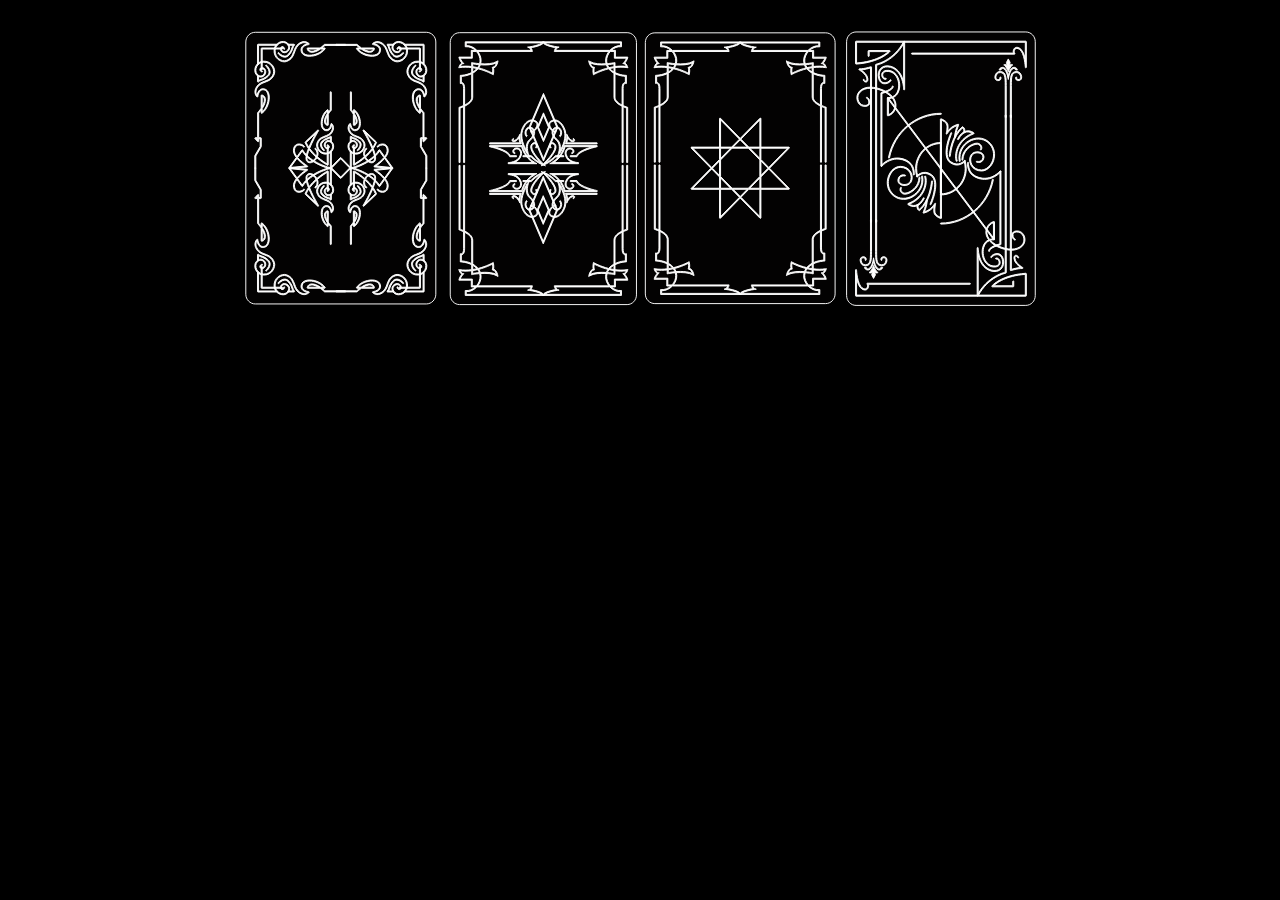
<file: index.html>
<!DOCTYPE html>
<html lang="en">
<head>
    <meta charset="UTF-8">
    <meta name="viewport" content="width=device-width, initial-scale=1.0">
    <title>PORTFOLIO JESSE JUKANEN</title>
    <link rel="stylesheet" href="styles.css">
    <link rel="preconnect" href="https://fonts.gstatic.com">
<link href="https://fonts.googleapis.com/css2?family=Xanh+Mono&display=swap" rel="stylesheet">
</head>
<body>




   <div class="cards">

      <div class="flip-card">
         <div class="flip-card-inner">
           <div class="flip-card-front">
            <svg
   xmlns:dc="http://purl.org/dc/elements/1.1/"
   xmlns:cc="http://creativecommons.org/ns#"
   xmlns:rdf="http://www.w3.org/1999/02/22-rdf-syntax-ns#"
   xmlns:svg="http://www.w3.org/2000/svg"
   xmlns="http://www.w3.org/2000/svg"
   xmlns:sodipodi="http://sodipodi.sourceforge.net/DTD/sodipodi-0.dtd"
   xmlns:inkscape="http://www.inkscape.org/namespaces/inkscape"
   width="52mm"
   height="74mm"
   viewBox="-2.9 -1.1 53.011767 74.09966"
   version="1.1"
   id="svg3098"
   inkscape:version="1.0.1 (3bc2e813f5, 2020-09-07)"
   sodipodi:docname="tarot4.svg">
  <defs
     id="defs3092" />
  <sodipodi:namedview
     id="base"
     pagecolor="#000000"
     bordercolor="#666666"
     borderopacity="1.0"
     inkscape:pageopacity="0"
     inkscape:pageshadow="2"
     inkscape:zoom="1.4"
     inkscape:cx="-56.034869"
     inkscape:cy="132.69374"
     inkscape:document-units="mm"
     inkscape:current-layer="layer1"
     inkscape:document-rotation="0"
     showgrid="false"
     inkscape:pagecheckerboard="false"
     units="mm"
     lock-margins="true"
     fit-margin-top="-5.7"
     fit-margin-left="-5.7"
     fit-margin-right="-5.7"
     fit-margin-bottom="-5.7"
     inkscape:window-width="1920"
     inkscape:window-height="1043"
     inkscape:window-x="1280"
     inkscape:window-y="0"
     inkscape:window-maximized="1"
     scale-x="1.46803"
     viewbox-width="43.97801"
     viewbox-height="298.89999"
     viewbox-x="3.7"
     viewbox-y="-1.1" />
  <metadata
     id="metadata3095">
    <rdf:RDF>
      <cc:Work
         rdf:about="">
        <dc:format>image/svg+xml</dc:format>
        <dc:type
           rdf:resource="http://purl.org/dc/dcmitype/StillImage" />
        <dc:title></dc:title>
      </cc:Work>
    </rdf:RDF>
  </metadata>
  <g
     inkscape:label="Layer 1"
     inkscape:groupmode="layer"
     id="layer1"
     transform="translate(-18.348413,-27.96645)">
    <g
       id="g185"
       transform="matrix(0.25426917,0,0,0.2596461,-192.94145,-11.425802)"
       style="stroke:#ffffff">
      <path
         fill="#030202"
         d="m 1025.179,159.438 c 0,-5.565 -4.513,-10.078 -10.078,-10.078 v 0 H 833.676 v 0 0 c -5.566,0 -10.079,4.513 -10.079,10.078 v 0 262.058 c 0,5.566 4.513,10.079 10.079,10.079 0.007,0 0.015,0 0.022,0 h 181.379 c 0.01,0 0.016,0 0.022,0 5.566,0 10.079,-4.513 10.079,-10.079 V 159.438 Z"
         id="path63"
         style="stroke:#ffffff" />
      <g
         id="g183"
         style="stroke:#ffffff">
        <g
           id="g125"
           style="stroke:#ffffff">
          <g
             id="g93"
             style="stroke:#ffffff">
            <g
               id="g77"
               style="stroke:#ffffff">
              <path
                 fill="#ffffff"
                 d="m 1015.1,291.027 c -0.309,0 -0.56,-0.25 -0.56,-0.56 v -12.596 l -5.678,-9.516 c -0.052,-0.087 -0.08,-0.186 -0.08,-0.287 v -8.679 c 0,-0.31 0.252,-0.561 0.561,-0.561 h 2.189 v -25.533 c -0.4,-0.422 -1.459,-1.576 -2.645,-3.158 v 2.933 c 0,0.209 -0.116,0.4 -0.302,0.497 -0.184,0.097 -0.407,0.082 -0.58,-0.038 -6.032,-4.232 -8.596,-13.275 -7.509,-19.227 0.604,-3.311 2.292,-5.48 4.753,-6.11 1.8,-0.462 3.386,-0.228 4.71,0.695 2.106,1.467 3.003,4.31 3.356,5.948 0.943,-1.417 2.148,-4.445 -0.682,-8.543 -1.993,-2.885 -4.847,-3.951 -7.867,-5.081 -3.903,-1.46 -7.938,-2.969 -9.89,-8.602 -0.921,-2.661 -0.158,-6.15 1.942,-8.892 2.337,-3.049 5.933,-4.643 9.854,-4.359 5.234,0.37 7.977,4.219 8.734,7.401 0.812,3.407 -0.378,6.633 -3.029,8.217 -2.244,1.341 -4.563,1.222 -6.361,-0.323 -1.773,-1.525 -2.498,-4.014 -1.719,-5.92 0.901,-2.214 2.69,-2.824 3.937,-2.68 1.092,0.129 1.887,0.8 2.025,1.709 0.259,1.678 -1.299,2.577 -2.157,2.819 -0.299,0.081 -0.604,-0.09 -0.689,-0.387 -0.084,-0.296 0.088,-0.605 0.384,-0.691 0.063,-0.018 1.528,-0.455 1.356,-1.571 -0.059,-0.392 -0.481,-0.699 -1.05,-0.767 -0.868,-0.106 -2.104,0.359 -2.77,1.99 -0.591,1.449 0.016,3.447 1.413,4.647 1.41,1.212 3.253,1.291 5.057,0.212 2.258,-1.35 3.221,-4.03 2.514,-6.996 -0.67,-2.814 -3.095,-6.216 -7.723,-6.544 -4.851,-0.338 -7.649,2.311 -8.887,3.923 -1.849,2.413 -2.563,5.565 -1.772,7.845 1.779,5.134 5.395,6.486 9.224,7.919 3.05,1.141 6.203,2.319 8.396,5.493 4.479,6.483 -0.16,10.85 -0.208,10.894 -0.155,0.142 -0.379,0.187 -0.576,0.109 -0.198,-0.075 -0.336,-0.255 -0.358,-0.465 0,-0.046 -0.512,-4.593 -3.095,-6.389 -1.046,-0.727 -2.319,-0.905 -3.79,-0.528 -2.013,0.516 -3.408,2.371 -3.93,5.227 -0.973,5.324 1.285,13.314 6.169,17.43 v -3.377 c -1.429,-2.142 -2.8,-4.744 -3.241,-7.308 -0.377,-2.183 -0.087,-3.913 0.859,-5.143 1.144,-1.486 2.821,-1.651 2.894,-1.657 0.154,-0.017 0.311,0.039 0.427,0.145 0.116,0.106 0.182,0.256 0.182,0.413 v 13.189 c 1.768,2.59 3.571,4.449 3.604,4.482 0.102,0.104 0.159,0.245 0.159,0.392 v 25.759 h 2.448 c 0.223,0 0.425,0.133 0.514,0.337 0.09,0.205 0.048,0.442 -0.104,0.605 l -3.008,3.22 c -0.157,0.169 -0.4,0.224 -0.614,0.139 -0.215,-0.085 -0.354,-0.291 -0.354,-0.521 v -2.66 h -1.63 v 7.965 l 5.679,9.516 c 0.052,0.087 0.078,0.186 0.078,0.287 v 12.75 c -10e-4,0.312 -0.25,0.562 -0.56,0.562 z m -2.449,-31.077 v 1.24 l 1.16,-1.24 z m -4.883,-44.229 c -0.44,0.158 -1.039,0.473 -1.505,1.083 -0.739,0.972 -0.951,2.403 -0.633,4.256 0.312,1.813 1.15,3.679 2.138,5.371 z"
                 id="path65"
                 style="stroke:#ffffff" />
              <path
                 fill="#ffffff"
                 d="m 1012.217,201.142 c -0.155,0 -0.309,-0.065 -0.417,-0.187 -0.806,-0.9 -1.768,-1.215 -3.097,-1.65 -1.885,-0.616 -4.231,-1.384 -7.278,-4.208 -1.416,-1.313 -2.117,-2.832 -2.083,-4.518 0.075,-3.708 3.701,-6.85 3.856,-6.981 0.236,-0.201 0.589,-0.172 0.79,0.062 0.2,0.235 0.173,0.589 -0.062,0.79 -0.035,0.028 -3.403,2.953 -3.466,6.155 -0.025,1.351 0.555,2.586 1.725,3.671 2.868,2.657 5.085,3.382 6.866,3.965 0.958,0.314 1.827,0.598 2.604,1.118 v -4.86 c 0,-0.31 0.252,-0.56 0.561,-0.56 0.311,0 0.56,0.25 0.56,0.56 v 6.084 c 0,0.232 -0.142,0.44 -0.359,0.523 -0.064,0.024 -0.133,0.036 -0.2,0.036 z"
                 id="path67"
                 style="stroke:#ffffff" />
              <path
                 fill="#ffffff"
                 d="m 1008.327,188.598 c -0.308,0 -0.56,-0.25 -0.56,-0.56 V 166.77 H 986.5 c -0.309,0 -0.561,-0.25 -0.561,-0.56 0,-0.31 0.252,-0.561 0.561,-0.561 h 21.826 c 0.311,0 0.561,0.251 0.561,0.561 v 21.827 c 0,0.311 -0.249,0.561 -0.56,0.561 z"
                 id="path69"
                 style="stroke:#ffffff" />
              <path
                 fill="#ffffff"
                 d="m 984.34,180.046 c -0.847,0 -1.663,-0.126 -2.412,-0.386 -5.632,-1.951 -7.142,-5.985 -8.602,-9.889 -1.13,-3.021 -2.197,-5.874 -5.081,-7.867 -4.123,-2.848 -7.144,-1.631 -8.552,-0.684 1.638,0.354 4.488,1.247 5.958,3.357 0.922,1.325 1.156,2.91 0.695,4.711 -0.631,2.462 -2.802,4.149 -6.111,4.753 -5.956,1.089 -14.994,-1.477 -19.227,-7.51 -0.12,-0.171 -0.135,-0.395 -0.038,-0.58 0.098,-0.185 0.288,-0.302 0.498,-0.302 h 2.931 c -1.581,-1.185 -2.735,-2.244 -3.156,-2.643 h -21.729 c -0.309,0 -0.561,-0.251 -0.561,-0.561 0,-0.31 0.252,-0.56 0.561,-0.56 h 21.954 c 0.146,0 0.286,0.058 0.392,0.159 0.032,0.033 1.892,1.837 4.481,3.604 h 13.189 c 0.157,0 0.308,0.066 0.413,0.183 0.106,0.116 0.159,0.271 0.145,0.427 -0.006,0.071 -0.171,1.748 -1.657,2.893 -1.23,0.947 -2.958,1.236 -5.144,0.861 -2.563,-0.441 -5.166,-1.814 -7.308,-3.243 h -3.375 c 4.114,4.885 12.109,7.143 17.429,6.171 2.854,-0.521 4.711,-1.917 5.228,-3.931 0.376,-1.471 0.198,-2.746 -0.53,-3.792 -1.804,-2.589 -6.342,-3.088 -6.388,-3.093 -0.21,-0.021 -0.39,-0.16 -0.465,-0.357 -0.076,-0.198 -0.033,-0.421 0.11,-0.577 0.041,-0.048 4.41,-4.688 10.893,-0.208 3.174,2.192 4.353,5.346 5.494,8.396 1.431,3.827 2.783,7.443 7.918,9.222 2.279,0.791 5.432,0.079 7.844,-1.771 1.612,-1.236 4.268,-4.035 3.924,-8.887 -0.327,-4.628 -3.73,-7.052 -6.544,-7.723 -2.965,-0.708 -5.647,0.257 -6.996,2.514 -1.077,1.803 -1.001,3.646 0.211,5.057 1.201,1.396 3.2,2.006 4.648,1.413 1.632,-0.665 2.092,-1.907 1.99,-2.77 -0.067,-0.567 -0.375,-0.99 -0.767,-1.05 -1.125,-0.176 -1.567,1.339 -1.571,1.354 -0.083,0.298 -0.392,0.473 -0.69,0.388 -0.299,-0.084 -0.472,-0.393 -0.389,-0.69 0.243,-0.859 1.146,-2.421 2.82,-2.158 0.909,0.14 1.581,0.935 1.709,2.026 0.147,1.252 -0.465,3.035 -2.68,3.938 -1.908,0.777 -4.396,0.053 -5.92,-1.721 -1.546,-1.799 -1.663,-4.117 -0.323,-6.36 1.583,-2.652 4.808,-3.843 8.218,-3.029 3.182,0.759 7.029,3.501 7.4,8.734 0.279,3.925 -1.312,7.517 -4.36,9.854 -1.966,1.509 -4.321,2.327 -6.477,2.327 z m -36.232,-13.275 c 1.691,0.989 3.56,1.827 5.37,2.14 1.853,0.319 3.286,0.105 4.257,-0.635 0.61,-0.465 0.925,-1.063 1.084,-1.505 z"
                 id="path71"
                 style="stroke:#ffffff" />
              <path
                 fill="#ffffff"
                 d="m 983.844,175.199 c -1.639,0 -3.12,-0.701 -4.401,-2.085 -2.824,-3.046 -3.591,-5.393 -4.208,-7.277 -0.435,-1.33 -0.749,-2.291 -1.651,-3.098 -0.173,-0.154 -0.232,-0.4 -0.149,-0.616 0.083,-0.218 0.291,-0.36 0.522,-0.36 h 6.085 c 0.309,0 0.561,0.25 0.561,0.56 0,0.31 -0.252,0.56 -0.561,0.56 h -4.861 c 0.522,0.778 0.806,1.647 1.119,2.607 0.583,1.78 1.308,3.997 3.965,6.864 1.086,1.171 2.3,1.747 3.675,1.725 3.209,-0.065 6.123,-3.431 6.151,-3.465 0.201,-0.235 0.556,-0.262 0.79,-0.062 0.234,0.201 0.262,0.554 0.061,0.789 -0.131,0.155 -3.271,3.782 -6.979,3.857 -0.041,0 -0.081,0.001 -0.119,0.001 z"
                 id="path73"
                 style="stroke:#ffffff" />
              <path
                 fill="#ffffff"
                 d="m 1012.217,182.881 c -0.309,0 -0.561,-0.25 -0.561,-0.56 v -19.439 h -19.438 c -0.311,0 -0.56,-0.25 -0.56,-0.56 0,-0.31 0.249,-0.56 0.56,-0.56 h 19.999 c 0.311,0 0.56,0.25 0.56,0.56 v 19.999 c 0,0.31 -0.25,0.56 -0.56,0.56 z"
                 id="path75"
                 style="stroke:#ffffff" />
            </g>
            <g
               id="g91"
               style="stroke:#ffffff">
              <path
                 fill="#ffffff"
                 d="m 833.676,291.027 c -0.311,0 -0.56,-0.25 -0.56,-0.56 v -12.75 c 0,-0.102 0.026,-0.2 0.078,-0.287 l 5.679,-9.516 v -7.965 h -1.63 v 2.66 c 0,0.229 -0.14,0.436 -0.354,0.521 -0.213,0.085 -0.457,0.03 -0.614,-0.139 l -3.008,-3.22 c -0.152,-0.163 -0.194,-0.4 -0.104,-0.605 0.089,-0.204 0.291,-0.337 0.514,-0.337 h 2.448 V 233.07 c 0,-0.146 0.058,-0.287 0.159,-0.392 0.033,-0.033 1.837,-1.893 3.604,-4.482 v -13.189 c 0,-0.157 0.065,-0.307 0.182,-0.413 0.116,-0.105 0.27,-0.161 0.427,-0.145 0.072,0.006 1.75,0.171 2.894,1.657 0.946,1.229 1.236,2.96 0.859,5.143 -0.441,2.563 -1.813,5.166 -3.241,7.308 v 3.377 c 4.884,-4.115 7.142,-12.105 6.169,-17.43 -0.521,-2.855 -1.917,-4.711 -3.93,-5.227 -1.47,-0.377 -2.744,-0.198 -3.79,0.528 -2.583,1.796 -3.09,6.343 -3.095,6.389 -0.022,0.21 -0.16,0.39 -0.358,0.465 -0.195,0.077 -0.421,0.032 -0.576,-0.109 -0.048,-0.044 -4.687,-4.41 -0.209,-10.894 2.193,-3.174 5.347,-4.353 8.396,-5.493 3.829,-1.433 7.444,-2.785 9.224,-7.919 0.79,-2.279 0.076,-5.432 -1.772,-7.845 -1.237,-1.612 -4.041,-4.266 -8.886,-3.923 -4.629,0.328 -7.054,3.729 -7.724,6.544 -0.707,2.966 0.256,5.646 2.514,6.996 1.806,1.079 3.647,1 5.057,-0.212 1.397,-1.2 2.004,-3.198 1.413,-4.646 -0.665,-1.632 -1.91,-2.098 -2.77,-1.991 -0.568,0.067 -0.991,0.375 -1.05,0.767 -0.174,1.128 1.339,1.566 1.354,1.571 0.298,0.083 0.472,0.393 0.388,0.69 -0.083,0.298 -0.39,0.472 -0.69,0.388 -0.858,-0.242 -2.416,-1.142 -2.157,-2.819 0.139,-0.909 0.934,-1.58 2.025,-1.709 1.258,-0.141 3.035,0.467 3.937,2.681 0.779,1.905 0.055,4.394 -1.719,5.919 -1.801,1.544 -4.119,1.663 -6.361,0.323 -2.651,-1.584 -3.841,-4.81 -3.029,-8.217 0.758,-3.183 3.5,-7.031 8.734,-7.401 3.917,-0.284 7.516,1.311 9.854,4.359 2.101,2.741 2.863,6.23 1.942,8.892 -1.952,5.633 -5.986,7.142 -9.89,8.602 -3.021,1.13 -5.874,2.196 -7.867,5.081 -2.83,4.098 -1.625,7.126 -0.682,8.543 0.354,-1.639 1.25,-4.481 3.356,-5.948 1.324,-0.923 2.91,-1.154 4.71,-0.695 2.461,0.63 4.149,2.8 4.753,6.11 1.087,5.951 -1.477,14.994 -7.509,19.227 -0.171,0.12 -0.396,0.135 -0.58,0.038 -0.186,-0.097 -0.302,-0.288 -0.302,-0.497 v -2.933 c -1.186,1.582 -2.244,2.736 -2.645,3.158 v 25.533 h 2.189 c 0.309,0 0.561,0.251 0.561,0.561 v 8.679 c 0,0.102 -0.028,0.2 -0.08,0.287 l -5.678,9.516 v 12.596 c -10e-4,0.308 -0.252,0.558 -0.56,0.558 z m 1.288,-31.077 1.16,1.24 v -1.24 z m 6.044,-44.229 v 10.71 c 0.987,-1.692 1.826,-3.559 2.138,-5.371 0.318,-1.853 0.106,-3.284 -0.633,-4.256 -0.466,-0.611 -1.064,-0.925 -1.505,-1.083 z"
                 id="path79"
                 style="stroke:#ffffff" />
              <path
                 fill="#ffffff"
                 d="m 836.559,201.142 c -0.067,0 -0.136,-0.012 -0.2,-0.036 -0.218,-0.083 -0.359,-0.291 -0.359,-0.523 v -6.084 c 0,-0.31 0.249,-0.56 0.56,-0.56 0.309,0 0.561,0.25 0.561,0.56 v 4.86 c 0.777,-0.521 1.646,-0.804 2.604,-1.118 1.781,-0.583 3.998,-1.308 6.866,-3.965 1.171,-1.086 1.752,-2.322 1.724,-3.674 -0.063,-3.211 -3.43,-6.123 -3.464,-6.152 -0.235,-0.201 -0.264,-0.554 -0.063,-0.789 0.201,-0.235 0.556,-0.264 0.79,-0.063 0.155,0.132 3.781,3.273 3.856,6.981 0.034,1.686 -0.667,3.205 -2.083,4.518 -3.047,2.824 -5.394,3.592 -7.278,4.208 -1.329,0.436 -2.291,0.75 -3.097,1.65 -0.109,0.121 -0.262,0.187 -0.417,0.187 z"
                 id="path81"
                 style="stroke:#ffffff" />
              <path
                 fill="#ffffff"
                 d="m 840.448,188.598 c -0.311,0 -0.561,-0.25 -0.561,-0.56 v -21.827 c 0,-0.31 0.25,-0.561 0.561,-0.561 h 21.826 c 0.309,0 0.561,0.251 0.561,0.561 0,0.31 -0.252,0.56 -0.561,0.56 h -21.267 v 21.268 c 0.001,0.309 -0.251,0.559 -0.559,0.559 z"
                 id="path83"
                 style="stroke:#ffffff" />
              <path
                 fill="#ffffff"
                 d="m 864.436,180.046 c -2.156,0 -4.51,-0.818 -6.479,-2.327 -3.049,-2.337 -4.64,-5.929 -4.36,-9.854 0.371,-5.233 4.219,-7.976 7.4,-8.734 3.409,-0.813 6.634,0.377 8.218,3.029 1.34,2.243 1.223,4.562 -0.323,6.36 -1.524,1.773 -4.012,2.499 -5.92,1.721 -2.215,-0.902 -2.827,-2.686 -2.68,-3.938 0.128,-1.092 0.8,-1.887 1.709,-2.026 1.678,-0.263 2.578,1.299 2.82,2.158 0.083,0.297 -0.09,0.604 -0.388,0.688 -0.293,0.087 -0.605,-0.087 -0.691,-0.384 -0.017,-0.063 -0.449,-1.523 -1.57,-1.355 -0.393,0.06 -0.7,0.482 -0.768,1.05 -0.102,0.862 0.358,2.104 1.99,2.77 1.448,0.59 3.447,-0.017 4.648,-1.413 1.212,-1.41 1.288,-3.254 0.211,-5.057 -1.349,-2.257 -4.028,-3.222 -6.996,-2.514 -2.813,0.671 -6.216,3.095 -6.544,7.723 -0.344,4.852 2.312,7.65 3.924,8.887 2.412,1.85 5.564,2.561 7.844,1.771 5.135,-1.778 6.487,-5.395 7.918,-9.222 1.142,-3.051 2.32,-6.204 5.494,-8.396 6.483,-4.478 10.851,0.16 10.893,0.208 0.143,0.156 0.187,0.379 0.11,0.576 -0.075,0.198 -0.255,0.337 -0.465,0.358 -0.046,0.005 -4.593,0.511 -6.389,3.095 -0.728,1.046 -0.905,2.321 -0.529,3.79 0.517,2.014 2.373,3.409 5.228,3.931 5.321,0.973 13.314,-1.286 17.429,-6.171 h -3.375 c -2.142,1.429 -4.744,2.802 -7.308,3.243 -2.186,0.375 -3.913,0.086 -5.144,-0.861 -1.486,-1.145 -1.651,-2.821 -1.657,-2.893 -0.014,-0.156 0.038,-0.311 0.145,-0.427 0.105,-0.116 0.256,-0.183 0.413,-0.183 h 13.191 c 2.59,-1.767 4.447,-3.57 4.479,-3.603 0.105,-0.103 0.245,-0.16 0.392,-0.16 h 21.954 c 0.309,0 0.561,0.25 0.561,0.56 0,0.31 -0.252,0.561 -0.561,0.561 h -21.729 c -0.421,0.398 -1.574,1.458 -3.156,2.643 h 2.931 c 0.21,0 0.4,0.117 0.498,0.302 0.097,0.186 0.082,0.409 -0.038,0.58 -4.232,6.033 -13.269,8.599 -19.227,7.51 -3.31,-0.604 -5.48,-2.291 -6.111,-4.753 -0.461,-1.801 -0.227,-3.386 0.695,-4.711 1.468,-2.106 4.31,-3.001 5.949,-3.355 -1.416,-0.942 -4.444,-2.148 -8.543,0.682 -2.884,1.993 -3.951,4.847 -5.081,7.867 -1.46,3.903 -2.97,7.938 -8.602,9.889 -0.747,0.259 -1.564,0.385 -2.41,0.385 z m 25.52,-13.275 c 0.159,0.441 0.474,1.04 1.084,1.505 0.971,0.74 2.404,0.954 4.257,0.635 1.813,-0.313 3.681,-1.15 5.372,-2.14 z"
                 id="path85"
                 style="stroke:#ffffff" />
              <path
                 fill="#ffffff"
                 d="m 864.932,175.199 c -0.038,0 -0.078,-0.001 -0.117,-0.001 -3.708,-0.075 -6.849,-3.702 -6.979,-3.857 -0.201,-0.234 -0.174,-0.588 0.061,-0.789 0.234,-0.199 0.588,-0.173 0.79,0.062 0.028,0.034 2.953,3.402 6.155,3.465 1.318,0.029 2.585,-0.554 3.671,-1.725 2.657,-2.867 3.382,-5.084 3.965,-6.864 0.313,-0.96 0.597,-1.829 1.119,-2.607 h -4.861 c -0.309,0 -0.561,-0.25 -0.561,-0.56 0,-0.31 0.252,-0.56 0.561,-0.56 h 6.085 c 0.231,0 0.439,0.143 0.522,0.36 0.083,0.216 0.023,0.462 -0.149,0.616 -0.902,0.807 -1.217,1.768 -1.651,3.098 -0.617,1.885 -1.384,4.231 -4.208,7.277 -1.283,1.384 -2.765,2.085 -4.403,2.085 z"
                 id="path87"
                 style="stroke:#ffffff" />
              <path
                 fill="#ffffff"
                 d="m 836.559,182.881 c -0.311,0 -0.56,-0.25 -0.56,-0.56 v -19.999 c 0,-0.31 0.249,-0.56 0.56,-0.56 h 19.999 c 0.311,0 0.56,0.25 0.56,0.56 0,0.31 -0.249,0.56 -0.56,0.56 H 837.12 v 19.439 c -10e-4,0.31 -0.253,0.56 -0.561,0.56 z"
                 id="path89"
                 style="stroke:#ffffff" />
            </g>
          </g>
          <g
             id="g123"
             style="stroke:#ffffff">
            <g
               id="g107"
               style="stroke:#ffffff">
              <path
                 fill="#ffffff"
                 d="m 842.979,401.606 c -0.291,0 -0.583,-0.01 -0.877,-0.03 -5.234,-0.371 -7.977,-4.219 -8.734,-7.402 -0.812,-3.406 0.378,-6.632 3.029,-8.217 2.245,-1.338 4.563,-1.22 6.361,0.325 1.773,1.523 2.498,4.013 1.719,5.918 -0.902,2.215 -2.684,2.836 -3.937,2.68 -1.092,-0.128 -1.887,-0.8 -2.025,-1.709 -0.259,-1.677 1.299,-2.576 2.157,-2.818 0.297,-0.086 0.604,0.09 0.689,0.387 0.084,0.296 -0.088,0.605 -0.384,0.69 -0.063,0.019 -1.528,0.456 -1.356,1.571 0.059,0.391 0.481,0.699 1.05,0.768 0.859,0.096 2.104,-0.36 2.77,-1.99 0.591,-1.449 -0.016,-3.446 -1.413,-4.647 -1.409,-1.211 -3.251,-1.289 -5.057,-0.211 -2.258,1.348 -3.221,4.028 -2.514,6.995 0.67,2.813 3.095,6.216 7.724,6.543 4.858,0.349 7.648,-2.311 8.886,-3.924 1.849,-2.413 2.563,-5.564 1.772,-7.843 -1.778,-5.135 -5.395,-6.486 -9.223,-7.919 -3.051,-1.141 -6.204,-2.32 -8.396,-5.494 -4.479,-6.482 0.16,-10.849 0.208,-10.892 0.155,-0.143 0.381,-0.185 0.576,-0.111 0.198,0.076 0.336,0.256 0.358,0.467 0.005,0.046 0.512,4.592 3.095,6.388 1.047,0.729 2.323,0.904 3.79,0.528 2.013,-0.517 3.408,-2.372 3.93,-5.228 0.973,-5.324 -1.285,-13.314 -6.169,-17.429 v 3.377 c 1.429,2.142 2.8,4.744 3.241,7.308 0.377,2.183 0.087,3.912 -0.859,5.142 -1.144,1.487 -2.821,1.651 -2.894,1.658 -0.157,0.012 -0.311,-0.04 -0.427,-0.145 -0.116,-0.106 -0.182,-0.256 -0.182,-0.413 v -13.191 c -1.768,-2.589 -3.571,-4.447 -3.604,-4.481 -0.102,-0.104 -0.159,-0.245 -0.159,-0.392 v -25.759 h -2.448 c -0.223,0 -0.425,-0.132 -0.514,-0.337 -0.09,-0.204 -0.048,-0.442 0.104,-0.605 l 3.008,-3.22 c 0.157,-0.167 0.401,-0.222 0.614,-0.138 0.215,0.084 0.354,0.291 0.354,0.521 v 2.659 h 1.63 v -7.965 l -5.679,-9.517 c -0.052,-0.087 -0.078,-0.186 -0.078,-0.287 v -12.749 c 0,-0.31 0.249,-0.561 0.56,-0.561 0.309,0 0.56,0.251 0.56,0.561 v 12.596 l 5.678,9.517 c 0.052,0.086 0.08,0.186 0.08,0.286 v 8.68 c 0,0.31 -0.252,0.56 -0.561,0.56 h -2.189 v 25.534 c 0.399,0.421 1.459,1.575 2.645,3.158 v -2.934 c 0,-0.209 0.116,-0.4 0.302,-0.496 0.184,-0.098 0.407,-0.082 0.58,0.038 6.032,4.232 8.595,13.274 7.509,19.226 -0.604,3.311 -2.292,5.48 -4.753,6.111 -1.802,0.46 -3.386,0.227 -4.71,-0.696 -2.106,-1.466 -3.003,-4.309 -3.356,-5.948 -0.943,1.418 -2.148,4.445 0.682,8.543 1.993,2.885 4.848,3.952 7.868,5.082 3.902,1.46 7.937,2.97 9.889,8.601 0.921,2.661 0.158,6.15 -1.942,8.892 -2.163,2.818 -5.399,4.388 -8.978,4.388 z m -1.971,-47.102 v 10.713 c 0.44,-0.16 1.039,-0.474 1.505,-1.085 0.739,-0.972 0.951,-2.403 0.633,-4.255 -0.312,-1.814 -1.151,-3.68 -2.138,-5.373 z m -6.044,-33.519 h 1.16 v -1.239 z"
                 id="path95"
                 style="stroke:#ffffff" />
              <path
                 fill="#ffffff"
                 d="m 845.214,397.473 c -0.157,0 -0.314,-0.066 -0.427,-0.196 -0.2,-0.234 -0.173,-0.588 0.062,-0.789 0.035,-0.029 3.403,-2.953 3.466,-6.156 0.025,-1.35 -0.555,-2.584 -1.725,-3.669 -2.868,-2.658 -5.083,-3.383 -6.865,-3.966 -0.959,-0.314 -1.828,-0.599 -2.605,-1.119 v 4.861 c 0,0.31 -0.252,0.561 -0.561,0.561 -0.311,0 -0.56,-0.251 -0.56,-0.561 v -6.085 c 0,-0.231 0.142,-0.44 0.359,-0.522 0.216,-0.083 0.463,-0.024 0.617,0.149 0.806,0.901 1.768,1.215 3.099,1.65 1.883,0.617 4.229,1.385 7.276,4.208 1.416,1.313 2.117,2.833 2.083,4.519 -0.075,3.707 -3.701,6.85 -3.856,6.98 -0.105,0.091 -0.234,0.135 -0.363,0.135 z"
                 id="path97"
                 style="stroke:#ffffff" />
              <path
                 fill="#ffffff"
                 d="m 862.274,415.285 h -21.826 c -0.311,0 -0.561,-0.251 -0.561,-0.561 v -21.827 c 0,-0.31 0.25,-0.56 0.561,-0.56 0.308,0 0.56,0.25 0.56,0.56 v 21.268 h 21.267 c 0.309,0 0.561,0.25 0.561,0.56 0,0.31 -0.253,0.56 -0.562,0.56 z"
                 id="path99"
                 style="stroke:#ffffff" />
              <path
                 fill="#ffffff"
                 d="m 863.095,422.057 c -0.682,0 -1.385,-0.082 -2.098,-0.252 -3.182,-0.758 -7.029,-3.5 -7.4,-8.733 -0.279,-3.925 1.312,-7.517 4.36,-9.854 2.739,-2.102 6.23,-2.862 8.891,-1.942 5.632,1.951 7.142,5.986 8.602,9.889 1.13,3.021 2.197,5.874 5.081,7.867 4.098,2.831 7.126,1.624 8.543,0.682 -1.639,-0.354 -4.481,-1.249 -5.949,-3.356 -0.922,-1.324 -1.156,-2.909 -0.695,-4.709 0.631,-2.462 2.802,-4.149 6.111,-4.754 5.954,-1.083 14.994,1.476 19.227,7.51 0.12,0.171 0.135,0.395 0.038,0.58 -0.098,0.186 -0.288,0.302 -0.498,0.302 h -2.933 c 1.582,1.186 2.737,2.245 3.158,2.645 h 21.729 c 0.309,0 0.561,0.25 0.561,0.56 0,0.31 -0.252,0.56 -0.561,0.56 h -21.954 c -0.146,0 -0.286,-0.058 -0.392,-0.159 -0.032,-0.033 -1.892,-1.838 -4.482,-3.604 h -13.188 c -0.157,0 -0.308,-0.066 -0.413,-0.182 -0.106,-0.116 -0.158,-0.271 -0.145,-0.428 0.006,-0.071 0.171,-1.749 1.657,-2.893 1.23,-0.945 2.96,-1.235 5.144,-0.861 2.563,0.442 5.165,1.814 7.307,3.243 h 3.376 c -4.114,-4.885 -12.107,-7.143 -17.429,-6.17 -2.854,0.521 -4.711,1.917 -5.228,3.93 -0.376,1.472 -0.198,2.746 0.53,3.792 1.803,2.589 6.342,3.087 6.388,3.093 0.21,0.021 0.39,0.16 0.465,0.357 0.076,0.198 0.033,0.421 -0.11,0.578 -0.042,0.047 -4.411,4.686 -10.893,0.207 -3.174,-2.192 -4.353,-5.346 -5.494,-8.396 -1.431,-3.828 -2.783,-7.444 -7.918,-9.223 -2.28,-0.788 -5.432,-0.077 -7.844,1.771 -1.612,1.237 -4.268,4.035 -3.924,8.887 0.328,4.628 3.73,7.054 6.544,7.724 2.968,0.706 5.647,-0.256 6.996,-2.515 1.077,-1.802 1.001,-3.646 -0.212,-5.057 -1.2,-1.396 -3.199,-2.004 -4.647,-1.413 -1.632,0.666 -2.092,1.908 -1.99,2.771 0.067,0.567 0.375,0.989 0.767,1.05 1.121,0.183 1.567,-1.339 1.571,-1.355 0.083,-0.296 0.392,-0.468 0.69,-0.387 0.299,0.084 0.472,0.393 0.389,0.691 -0.243,0.858 -1.146,2.419 -2.82,2.157 -0.909,-0.14 -1.58,-0.935 -1.709,-2.025 -0.147,-1.252 0.465,-3.035 2.68,-3.938 1.908,-0.777 4.396,-0.053 5.92,1.721 1.546,1.799 1.664,4.117 0.323,6.361 -1.255,2.095 -3.536,3.278 -6.122,3.278 z m 26.858,-7.892 h 10.713 c -1.692,-0.989 -3.559,-1.826 -5.369,-2.139 -1.861,-0.322 -3.299,-0.104 -4.27,0.645 -0.61,0.468 -0.919,1.058 -1.074,1.494 z"
                 id="path101"
                 style="stroke:#ffffff" />
              <path
                 fill="#ffffff"
                 d="m 874.819,419.174 h -6.085 c -0.309,0 -0.561,-0.25 -0.561,-0.56 0,-0.31 0.252,-0.561 0.561,-0.561 h 4.861 c -0.521,-0.778 -0.806,-1.646 -1.119,-2.607 -0.583,-1.78 -1.308,-3.997 -3.965,-6.863 -1.086,-1.17 -2.353,-1.712 -3.671,-1.725 -3.202,0.063 -6.127,3.431 -6.155,3.465 -0.202,0.234 -0.556,0.26 -0.79,0.061 -0.234,-0.201 -0.262,-0.554 -0.061,-0.789 0.131,-0.154 3.271,-3.781 6.979,-3.856 1.685,0.001 3.206,0.667 4.519,2.083 2.824,3.047 3.591,5.394 4.208,7.277 0.435,1.33 0.749,2.291 1.651,3.098 0.173,0.155 0.232,0.4 0.149,0.618 -0.081,0.215 -0.289,0.359 -0.521,0.359 z"
                 id="path103"
                 style="stroke:#ffffff" />
              <path
                 fill="#ffffff"
                 d="m 856.558,419.174 h -19.999 c -0.311,0 -0.56,-0.25 -0.56,-0.56 v -19.999 c 0,-0.31 0.249,-0.56 0.56,-0.56 0.309,0 0.561,0.25 0.561,0.56 v 19.438 h 19.438 c 0.311,0 0.56,0.251 0.56,0.561 0,0.31 -0.25,0.56 -0.56,0.56 z"
                 id="path105"
                 style="stroke:#ffffff" />
            </g>
            <g
               id="g121"
               style="stroke:#ffffff">
              <path
                 fill="#ffffff"
                 d="m 1005.797,401.606 c -3.579,0 -6.814,-1.57 -8.977,-4.391 -2.101,-2.741 -2.863,-6.23 -1.942,-8.892 1.952,-5.631 5.986,-7.141 9.889,-8.601 3.021,-1.13 5.875,-2.197 7.868,-5.082 2.848,-4.122 1.632,-7.143 0.683,-8.551 -0.353,1.638 -1.247,4.486 -3.357,5.956 -1.324,0.923 -2.907,1.156 -4.71,0.696 -2.461,-0.631 -4.149,-2.801 -4.753,-6.111 -1.086,-5.951 1.477,-14.993 7.509,-19.226 0.171,-0.12 0.396,-0.136 0.58,-0.038 0.186,0.096 0.302,0.287 0.302,0.496 v 2.934 c 1.186,-1.583 2.245,-2.737 2.645,-3.158 v -25.534 h -2.189 c -0.309,0 -0.561,-0.25 -0.561,-0.56 v -8.68 c 0,-0.101 0.028,-0.2 0.08,-0.286 l 5.678,-9.517 v -12.596 c 0,-0.31 0.251,-0.561 0.56,-0.561 0.311,0 0.56,0.251 0.56,0.561 v 12.749 c 0,0.102 -0.026,0.2 -0.078,0.287 l -5.679,9.517 v 7.965 h 1.63 v -2.659 c 0,-0.229 0.14,-0.437 0.354,-0.521 0.214,-0.084 0.457,-0.029 0.614,0.138 l 3.008,3.22 c 0.152,0.163 0.194,0.401 0.104,0.605 -0.089,0.205 -0.291,0.337 -0.514,0.337 h -2.448 v 25.759 c 0,0.146 -0.058,0.287 -0.159,0.392 -0.033,0.034 -1.837,1.894 -3.604,4.483 v 13.189 c 0,0.157 -0.065,0.307 -0.182,0.413 -0.116,0.104 -0.272,0.156 -0.427,0.145 -0.072,-0.007 -1.75,-0.171 -2.894,-1.658 -0.946,-1.229 -1.236,-2.959 -0.859,-5.142 0.441,-2.563 1.813,-5.166 3.241,-7.308 v -3.377 c -4.884,4.114 -7.142,12.104 -6.169,17.429 0.521,2.855 1.917,4.711 3.93,5.228 1.471,0.376 2.747,0.197 3.792,-0.529 2.588,-1.804 3.088,-6.341 3.092,-6.387 0.022,-0.211 0.161,-0.391 0.358,-0.467 0.196,-0.074 0.421,-0.032 0.577,0.111 0.048,0.043 4.687,4.409 0.209,10.892 -2.193,3.174 -5.347,4.354 -8.397,5.494 -3.828,1.433 -7.444,2.784 -9.223,7.919 -0.79,2.278 -0.076,5.43 1.772,7.843 1.237,1.613 4.03,4.277 8.887,3.924 4.628,-0.327 7.053,-3.729 7.723,-6.543 0.707,-2.967 -0.256,-5.647 -2.514,-6.995 -1.804,-1.078 -3.646,-1 -5.057,0.211 -1.397,1.201 -2.004,3.198 -1.413,4.647 0.665,1.63 1.901,2.086 2.77,1.99 0.568,-0.068 0.991,-0.377 1.05,-0.768 0.174,-1.127 -1.339,-1.565 -1.354,-1.569 -0.298,-0.085 -0.472,-0.394 -0.388,-0.691 0.083,-0.297 0.394,-0.47 0.69,-0.388 0.858,0.242 2.416,1.142 2.157,2.818 -0.139,0.909 -0.934,1.581 -2.025,1.709 -1.254,0.15 -3.035,-0.465 -3.937,-2.68 -0.779,-1.905 -0.055,-4.395 1.719,-5.918 1.798,-1.545 4.117,-1.663 6.361,-0.325 2.651,1.585 3.841,4.811 3.029,8.217 -0.758,3.184 -3.5,7.031 -8.734,7.402 -0.293,0.024 -0.586,0.033 -0.877,0.033 z m 1.971,-47.1 c -0.987,1.692 -1.826,3.56 -2.138,5.371 -0.32,1.861 -0.104,3.298 0.644,4.269 0.469,0.609 1.059,0.919 1.494,1.074 z m 4.883,-33.521 h 1.16 l -1.16,-1.239 z"
                 id="path109"
                 style="stroke:#ffffff" />
              <path
                 fill="#ffffff"
                 d="m 1003.562,397.473 c -0.129,0 -0.258,-0.044 -0.363,-0.135 -0.155,-0.131 -3.781,-3.273 -3.856,-6.98 -0.034,-1.686 0.667,-3.205 2.083,-4.519 3.047,-2.823 5.394,-3.591 7.276,-4.208 1.331,-0.436 2.293,-0.749 3.099,-1.65 0.154,-0.174 0.401,-0.232 0.617,-0.149 0.218,0.082 0.359,0.291 0.359,0.522 v 6.085 c 0,0.31 -0.249,0.561 -0.56,0.561 -0.309,0 -0.561,-0.251 -0.561,-0.561 v -4.861 c -0.777,0.521 -1.646,0.805 -2.605,1.119 -1.782,0.583 -3.997,1.308 -6.865,3.966 -1.171,1.085 -1.752,2.321 -1.724,3.673 0.063,3.21 3.43,6.123 3.464,6.152 0.235,0.2 0.264,0.555 0.063,0.789 -0.113,0.129 -0.269,0.196 -0.427,0.196 z"
                 id="path111"
                 style="stroke:#ffffff" />
              <path
                 fill="#ffffff"
                 d="m 1008.327,415.285 h -21.826 c -0.309,0 -0.561,-0.251 -0.561,-0.561 0,-0.31 0.252,-0.56 0.561,-0.56 h 21.267 v -21.268 c 0,-0.31 0.252,-0.56 0.56,-0.56 0.311,0 0.561,0.25 0.561,0.56 v 21.827 c -10e-4,0.311 -0.251,0.562 -0.562,0.562 z"
                 id="path113"
                 style="stroke:#ffffff" />
              <path
                 fill="#ffffff"
                 d="m 985.681,422.057 c -2.586,0 -4.867,-1.183 -6.12,-3.28 -1.341,-2.244 -1.223,-4.563 0.323,-6.361 1.524,-1.772 4.014,-2.498 5.92,-1.721 2.215,0.903 2.827,2.687 2.68,3.938 -0.129,1.091 -0.8,1.886 -1.709,2.025 -1.677,0.26 -2.577,-1.298 -2.82,-2.157 -0.083,-0.298 0.09,-0.605 0.388,-0.689 0.293,-0.086 0.605,0.087 0.691,0.384 0.018,0.063 0.452,1.527 1.57,1.356 0.393,-0.061 0.7,-0.482 0.768,-1.05 0.102,-0.862 -0.358,-2.104 -1.99,-2.771 -1.45,-0.591 -3.447,0.017 -4.647,1.413 -1.213,1.411 -1.289,3.255 -0.212,5.057 1.349,2.259 4.029,3.221 6.996,2.515 2.813,-0.67 6.217,-3.096 6.544,-7.724 0.344,-4.852 -2.312,-7.649 -3.924,-8.887 -2.412,-1.849 -5.564,-2.56 -7.844,-1.771 -5.135,1.778 -6.487,5.395 -7.918,9.223 -1.142,3.05 -2.32,6.203 -5.494,8.396 -6.482,4.478 -10.849,-0.16 -10.893,-0.207 -0.143,-0.157 -0.187,-0.38 -0.11,-0.578 0.075,-0.196 0.255,-0.336 0.465,-0.357 0.046,-0.006 4.593,-0.512 6.389,-3.095 0.728,-1.046 0.905,-2.32 0.529,-3.79 -0.517,-2.013 -2.373,-3.408 -5.228,-3.93 -5.32,-0.972 -13.314,1.285 -17.429,6.17 h 3.376 c 2.142,-1.429 4.744,-2.801 7.307,-3.243 2.184,-0.375 3.913,-0.084 5.144,0.861 1.486,1.144 1.651,2.821 1.657,2.893 0.015,0.156 -0.038,0.312 -0.145,0.428 -0.105,0.115 -0.256,0.182 -0.413,0.182 h -13.188 c -2.591,1.767 -4.45,3.571 -4.482,3.604 -0.105,0.102 -0.245,0.159 -0.392,0.159 h -21.954 c -0.309,0 -0.561,-0.25 -0.561,-0.56 0,-0.31 0.252,-0.56 0.561,-0.56 h 21.729 c 0.421,-0.399 1.576,-1.459 3.158,-2.645 h -2.933 c -0.21,0 -0.4,-0.116 -0.498,-0.302 -0.097,-0.186 -0.082,-0.409 0.038,-0.58 4.232,-6.034 13.272,-8.598 19.227,-7.51 3.31,0.604 5.48,2.292 6.111,4.754 0.461,1.8 0.227,3.385 -0.695,4.709 -1.468,2.107 -4.311,3.002 -5.949,3.356 1.417,0.944 4.445,2.15 8.543,-0.682 2.884,-1.993 3.951,-4.847 5.081,-7.867 1.46,-3.902 2.97,-7.938 8.602,-9.889 2.661,-0.921 6.151,-0.159 8.891,1.942 3.049,2.337 4.64,5.929 4.36,9.854 -0.371,5.233 -4.219,7.976 -7.4,8.733 -0.716,0.172 -1.419,0.254 -2.1,0.254 z m -37.572,-7.892 h 10.71 c -0.159,-0.442 -0.474,-1.04 -1.084,-1.505 -0.973,-0.739 -2.401,-0.955 -4.257,-0.634 -1.81,0.313 -3.676,1.15 -5.369,2.139 z"
                 id="path115"
                 style="stroke:#ffffff" />
              <path
                 fill="#ffffff"
                 d="m 980.041,419.174 h -6.085 c -0.231,0 -0.439,-0.144 -0.522,-0.359 -0.083,-0.218 -0.023,-0.463 0.149,-0.618 0.902,-0.807 1.217,-1.768 1.651,-3.098 0.617,-1.884 1.384,-4.23 4.208,-7.277 1.313,-1.416 2.846,-2.084 4.519,-2.083 3.708,0.075 6.849,3.702 6.979,3.856 0.201,0.235 0.174,0.588 -0.061,0.789 -0.234,0.199 -0.587,0.174 -0.79,-0.061 -0.028,-0.034 -2.953,-3.402 -6.155,-3.465 -1.354,-0.021 -2.586,0.555 -3.671,1.725 -2.657,2.866 -3.382,5.083 -3.965,6.863 -0.313,0.961 -0.599,1.829 -1.119,2.607 h 4.861 c 0.309,0 0.561,0.251 0.561,0.561 0,0.31 -0.251,0.56 -0.56,0.56 z"
                 id="path117"
                 style="stroke:#ffffff" />
              <path
                 fill="#ffffff"
                 d="m 1012.217,419.174 h -19.999 c -0.311,0 -0.56,-0.25 -0.56,-0.56 0,-0.31 0.249,-0.561 0.56,-0.561 h 19.438 v -19.438 c 0,-0.31 0.252,-0.56 0.561,-0.56 0.311,0 0.56,0.25 0.56,0.56 v 19.999 c 0,0.31 -0.25,0.56 -0.56,0.56 z"
                 id="path119"
                 style="stroke:#ffffff" />
            </g>
          </g>
        </g>
        <g
           id="g181"
           style="stroke:#ffffff">
          <g
             id="g151"
             style="stroke:#ffffff">
            <g
               id="g137"
               style="stroke:#ffffff">
              <path
                 fill="#ffffff"
                 d="m 940.419,275.94 c -0.25,0 -0.499,-0.009 -0.752,-0.027 -4.489,-0.317 -6.843,-3.619 -7.493,-6.349 -0.699,-2.931 0.326,-5.707 2.611,-7.071 1.91,-1.141 3.966,-1.034 5.5,0.283 1.533,1.317 2.157,3.473 1.484,5.124 -0.786,1.924 -2.341,2.453 -3.433,2.327 -0.966,-0.114 -1.67,-0.711 -1.794,-1.522 -0.229,-1.483 1.14,-2.276 1.894,-2.488 0.3,-0.082 0.607,0.09 0.69,0.388 0.084,0.298 -0.09,0.606 -0.386,0.69 -0.063,0.019 -1.226,0.371 -1.092,1.24 0.046,0.295 0.374,0.527 0.818,0.58 0.708,0.087 1.718,-0.297 2.265,-1.639 0.489,-1.198 -0.018,-2.854 -1.178,-3.851 -0.686,-0.59 -2.144,-1.395 -4.195,-0.171 -2.253,1.346 -2.56,3.903 -2.096,5.85 0.563,2.361 2.598,5.217 6.482,5.492 4.088,0.286 6.434,-1.944 7.473,-3.3 1.556,-2.027 2.154,-4.672 1.493,-6.582 -1.498,-4.323 -4.551,-5.465 -7.783,-6.674 -2.602,-0.973 -5.293,-1.979 -7.17,-4.696 -3.844,-5.565 0.148,-9.323 0.189,-9.36 0.157,-0.143 0.38,-0.186 0.576,-0.111 0.198,0.075 0.336,0.255 0.358,0.465 0.004,0.039 0.431,3.863 2.594,5.366 0.878,0.611 1.908,0.755 3.148,0.436 2.261,-0.578 3.023,-2.986 3.275,-4.371 0.812,-4.447 -1.043,-11.096 -5.072,-14.604 v 2.657 c 1.213,1.823 2.378,4.037 2.752,6.219 0.323,1.877 0.072,3.368 -0.746,4.432 -0.995,1.292 -2.455,1.436 -2.517,1.441 -0.159,0.019 -0.312,-0.039 -0.428,-0.146 -0.115,-0.105 -0.182,-0.256 -0.182,-0.412 v -11.18 c -1.491,-2.179 -3.008,-3.741 -3.035,-3.77 -0.104,-0.104 -0.16,-0.245 -0.16,-0.392 V 211.57 c 0,-0.31 0.249,-0.561 0.56,-0.561 0.309,0 0.561,0.251 0.561,0.561 v 18.419 c 0.337,0.358 1.15,1.248 2.075,2.463 v -2.238 c 0,-0.209 0.116,-0.4 0.302,-0.497 0.185,-0.096 0.409,-0.081 0.58,0.038 5.151,3.614 7.34,11.334 6.412,16.413 -0.52,2.845 -1.976,4.711 -4.099,5.255 -1.555,0.396 -2.924,0.194 -4.07,-0.604 -1.728,-1.203 -2.506,-3.478 -2.839,-4.903 -0.763,1.246 -1.581,3.708 0.687,6.99 1.677,2.428 4.089,3.33 6.641,4.284 3.333,1.247 6.779,2.536 8.449,7.356 0.79,2.285 0.139,5.28 -1.661,7.63 -1.85,2.419 -4.622,3.764 -7.688,3.764 z m -1.591,-39.772 v 8.66 c 0.348,-0.142 0.783,-0.396 1.129,-0.852 0.61,-0.805 0.785,-1.998 0.52,-3.546 -0.247,-1.433 -0.883,-2.907 -1.649,-4.262 z"
                 id="path127"
                 style="stroke:#ffffff" />
              <path
                 fill="#ffffff"
                 d="m 942.317,272.429 c -0.159,0 -0.315,-0.066 -0.427,-0.195 -0.201,-0.235 -0.173,-0.589 0.062,-0.79 0.028,-0.024 2.86,-2.483 2.913,-5.165 0.021,-1.122 -0.463,-2.149 -1.439,-3.054 -2.42,-2.243 -4.292,-2.856 -5.797,-3.349 -0.77,-0.251 -1.469,-0.48 -2.104,-0.875 v 3.974 c 0,0.31 -0.25,0.56 -0.56,0.56 -0.31,0 -0.561,-0.25 -0.561,-0.56 v -5.168 c 0,-0.232 0.144,-0.44 0.361,-0.523 0.217,-0.081 0.461,-0.022 0.616,0.15 0.67,0.749 1.477,1.013 2.595,1.378 1.607,0.526 3.61,1.182 6.21,3.592 1.223,1.132 1.826,2.445 1.797,3.901 -0.064,3.186 -3.173,5.877 -3.305,5.99 -0.104,0.09 -0.233,0.134 -0.361,0.134 z"
                 id="path129"
                 style="stroke:#ffffff" />
              <path
                 fill="#ffffff"
                 d="m 938.269,287.557 c -0.101,0 -0.201,-0.027 -0.291,-0.081 -0.168,-0.102 -0.27,-0.283 -0.27,-0.479 V 268.46 c 0,-0.31 0.25,-0.56 0.561,-0.56 0.309,0 0.56,0.25 0.56,0.56 v 17.588 c 1.734,-0.988 5.983,-3.553 10.44,-7.327 -0.251,-0.585 -0.446,-1.185 -0.576,-1.787 -0.601,-2.79 0.222,-5.293 2.319,-7.048 0.236,-0.2 0.591,-0.166 0.788,0.07 0.198,0.237 0.168,0.59 -0.069,0.788 -2.259,1.891 -2.305,4.281 -1.944,5.953 0.092,0.422 0.217,0.841 0.375,1.254 2.574,-2.264 5.166,-4.92 7.337,-7.898 -2.806,-6.798 -7.072,-14.445 -9.488,-18.409 -0.146,-0.238 -0.093,-0.548 0.123,-0.726 0.217,-0.176 0.532,-0.166 0.736,0.025 l 13.254,12.357 c 0.171,0.159 0.225,0.406 0.136,0.622 -0.901,2.205 -2.098,4.295 -3.476,6.251 2.306,5.778 3.559,11.149 1.518,13.311 -1.246,1.319 -2.946,1.763 -4.78,1.251 -2.229,-0.623 -4.423,-2.601 -5.746,-4.984 -5.784,4.86 -11.149,7.691 -11.248,7.742 -0.083,0.043 -0.173,0.064 -0.259,0.064 z m 12.37,-8.544 c 1.159,2.22 3.155,4.077 5.183,4.644 1.002,0.28 2.452,0.344 3.666,-0.941 1.581,-1.674 0.549,-6.217 -1.5,-11.449 -2.213,2.922 -4.798,5.526 -7.349,7.746 z m 0.294,-24.616 c 2.016,3.517 5.068,9.12 7.345,14.543 1.085,-1.611 2.039,-3.311 2.796,-5.086 z"
                 id="path131"
                 style="stroke:#ffffff" />
              <path
                 fill="#ffffff"
                 d="m 934.966,290.859 c -0.31,0 -0.561,-0.251 -0.561,-0.561 v -16.984 c 0,-0.31 0.251,-0.56 0.561,-0.56 0.31,0 0.56,0.25 0.56,0.56 v 16.984 c -10e-4,0.31 -0.251,0.561 -0.56,0.561 z"
                 id="path133"
                 style="stroke:#ffffff" />
              <path
                 fill="#ffffff"
                 d="m 934.966,291.33 c -0.259,0 -0.489,-0.178 -0.547,-0.439 -0.067,-0.302 0.124,-0.601 0.426,-0.668 0.217,-0.048 21.809,-4.96 29.967,-18.641 0.096,-0.161 0.266,-0.264 0.452,-0.272 0.191,-0.003 0.368,0.075 0.479,0.227 l 5.174,6.999 c 1.632,-2.144 2.739,-4.434 2.622,-6.637 -0.147,-2.812 -1.284,-4.619 -3.289,-5.229 -2.314,-0.701 -5.265,0.396 -6.356,1.852 -0.186,0.248 -0.537,0.297 -0.783,0.112 -0.247,-0.186 -0.298,-0.536 -0.111,-0.783 1.314,-1.756 4.752,-3.11 7.577,-2.252 1.425,0.434 3.85,1.821 4.083,6.241 0.136,2.593 -1.172,5.228 -3.049,7.634 l 7.853,10.624 c 0.132,0.177 0.146,0.416 0.038,0.608 -0.108,0.191 -0.322,0.311 -0.54,0.281 l -18.977,-1.79 c -0.24,-0.022 -0.439,-0.197 -0.493,-0.433 -0.054,-0.236 0.05,-0.479 0.255,-0.604 0.097,-0.058 6.392,-3.913 10.445,-8.723 l -4.857,-6.57 c -8.687,13.554 -29.357,18.253 -30.247,18.449 -0.043,0.009 -0.083,0.014 -0.122,0.014 z m 26.736,-3.097 16.115,1.521 -6.939,-9.387 c -3.018,3.529 -7.073,6.46 -9.176,7.866 z"
                 id="path135"
                 style="stroke:#ffffff" />
            </g>
            <g
               id="g149"
               style="stroke:#ffffff">
              <path
                 fill="#ffffff"
                 d="m 935.072,369.924 c -0.311,0 -0.56,-0.251 -0.56,-0.561 v -18.645 c 0,-0.146 0.057,-0.287 0.16,-0.392 0.027,-0.028 1.544,-1.592 3.035,-3.771 V 335.38 c 0,-0.158 0.066,-0.308 0.182,-0.414 0.116,-0.104 0.273,-0.153 0.427,-0.145 0.063,0.006 1.522,0.149 2.518,1.44 0.818,1.064 1.069,2.555 0.746,4.433 -0.374,2.181 -1.539,4.394 -2.752,6.217 v 2.657 c 4.029,-3.506 5.884,-10.154 5.072,-14.602 -0.252,-1.384 -1.014,-3.794 -3.275,-4.373 -1.24,-0.318 -2.27,-0.175 -3.148,0.437 -2.163,1.502 -2.59,5.326 -2.594,5.364 -0.022,0.21 -0.16,0.391 -0.358,0.466 -0.196,0.074 -0.419,0.033 -0.576,-0.11 -0.041,-0.037 -4.033,-3.796 -0.189,-9.359 1.878,-2.718 4.568,-3.726 7.172,-4.698 3.231,-1.209 6.283,-2.351 7.781,-6.674 0.661,-1.909 0.063,-4.555 -1.493,-6.582 -1.039,-1.356 -3.396,-3.596 -7.473,-3.298 -3.884,0.274 -5.92,3.129 -6.482,5.49 -0.464,1.946 -0.157,4.506 2.096,5.851 2.052,1.229 3.508,0.419 4.195,-0.172 1.16,-0.996 1.667,-2.651 1.178,-3.851 -0.547,-1.341 -1.561,-1.719 -2.265,-1.638 -0.444,0.052 -0.772,0.285 -0.818,0.579 -0.136,0.885 1.078,1.237 1.089,1.24 0.298,0.084 0.473,0.393 0.389,0.69 -0.083,0.299 -0.391,0.473 -0.69,0.388 -0.754,-0.212 -2.123,-1.005 -1.894,-2.489 0.124,-0.81 0.828,-1.407 1.794,-1.52 1.084,-0.127 2.648,0.402 3.433,2.327 0.673,1.65 0.049,3.805 -1.484,5.123 -1.534,1.32 -3.592,1.425 -5.5,0.284 -2.285,-1.366 -3.311,-4.142 -2.61,-7.073 0.649,-2.73 3.003,-6.031 7.492,-6.349 3.358,-0.229 6.438,1.123 8.441,3.735 1.801,2.349 2.452,5.345 1.662,7.63 -1.67,4.82 -5.115,6.109 -8.449,7.355 -2.552,0.954 -4.964,1.856 -6.641,4.286 -2.268,3.28 -1.449,5.742 -0.687,6.989 0.333,-1.427 1.111,-3.7 2.839,-4.904 1.146,-0.797 2.516,-1.003 4.07,-0.604 2.125,0.545 3.58,2.411 4.1,5.257 0.926,5.08 -1.262,12.798 -6.413,16.41 -0.173,0.122 -0.396,0.135 -0.581,0.039 -0.185,-0.097 -0.301,-0.288 -0.301,-0.497 v -2.238 c -0.925,1.215 -1.738,2.105 -2.075,2.464 v 18.419 c -0.002,0.313 -0.254,0.564 -0.563,0.564 z m 3.756,-33.817 v 8.657 c 0.766,-1.354 1.402,-2.828 1.648,-4.26 0.266,-1.547 0.091,-2.74 -0.52,-3.545 -0.345,-0.453 -0.78,-0.709 -1.128,-0.852 z"
                 id="path139"
                 style="stroke:#ffffff" />
              <path
                 fill="#ffffff"
                 d="m 934.966,323.688 c -0.068,0 -0.135,-0.013 -0.199,-0.037 -0.218,-0.082 -0.361,-0.291 -0.361,-0.523 v -5.166 c 0,-0.31 0.251,-0.56 0.561,-0.56 0.31,0 0.56,0.25 0.56,0.56 v 3.972 c 0.635,-0.395 1.334,-0.623 2.103,-0.874 1.504,-0.492 3.378,-1.105 5.798,-3.35 0.978,-0.905 1.461,-1.934 1.439,-3.057 -0.055,-2.689 -2.885,-5.137 -2.913,-5.162 -0.234,-0.2 -0.263,-0.554 -0.062,-0.789 0.201,-0.234 0.554,-0.263 0.789,-0.062 0.132,0.112 3.24,2.804 3.305,5.99 0.029,1.456 -0.575,2.769 -1.797,3.9 -2.601,2.411 -4.603,3.066 -6.211,3.592 -1.117,0.366 -1.924,0.63 -2.594,1.378 -0.11,0.123 -0.262,0.188 -0.418,0.188 z"
                 id="path141"
                 style="stroke:#ffffff" />
              <path
                 fill="#ffffff"
                 d="m 948.487,330.142 c -0.125,0 -0.25,-0.041 -0.354,-0.126 -0.216,-0.177 -0.269,-0.486 -0.123,-0.726 2.416,-3.964 6.683,-11.611 9.488,-18.408 -2.171,-2.98 -4.763,-5.636 -7.336,-7.899 -0.158,0.413 -0.283,0.833 -0.376,1.255 -0.36,1.673 -0.314,4.063 1.944,5.953 0.237,0.199 0.268,0.553 0.069,0.79 -0.197,0.235 -0.55,0.268 -0.788,0.069 -2.098,-1.755 -2.92,-4.258 -2.319,-7.047 0.13,-0.604 0.326,-1.204 0.577,-1.791 -4.458,-3.775 -8.707,-6.338 -10.441,-7.325 v 17.588 c 0,0.31 -0.251,0.561 -0.56,0.561 -0.311,0 -0.561,-0.251 -0.561,-0.561 v -18.537 c 0,-0.195 0.102,-0.377 0.27,-0.479 0.167,-0.103 0.374,-0.109 0.549,-0.018 0.099,0.051 5.463,2.882 11.248,7.743 1.324,-2.384 3.517,-4.36 5.746,-4.984 1.834,-0.513 3.534,-0.067 4.78,1.251 2.041,2.161 0.788,7.532 -1.518,13.309 1.378,1.958 2.574,4.047 3.476,6.252 0.089,0.215 0.035,0.462 -0.136,0.621 l -13.254,12.358 c -0.106,0.101 -0.243,0.151 -0.381,0.151 z m 9.79,-18.148 c -2.276,5.423 -5.328,11.025 -7.345,14.542 l 10.141,-9.456 c -0.757,-1.775 -1.711,-3.476 -2.796,-5.086 z m -7.637,-10.071 c 2.551,2.22 5.136,4.823 7.348,7.746 2.049,-5.231 3.08,-9.774 1.5,-11.447 -1.215,-1.286 -2.664,-1.224 -3.666,-0.941 -2.028,0.565 -4.024,2.422 -5.182,4.642 z"
                 id="path143"
                 style="stroke:#ffffff" />
              <path
                 fill="#ffffff"
                 d="m 934.966,308.181 c -0.31,0 -0.561,-0.251 -0.561,-0.561 v -16.984 c 0,-0.31 0.251,-0.561 0.561,-0.561 0.31,0 0.56,0.251 0.56,0.561 v 16.984 c -10e-4,0.31 -0.251,0.561 -0.56,0.561 z"
                 id="path145"
                 style="stroke:#ffffff" />
              <path
                 fill="#ffffff"
                 d="m 968.717,315.603 c -2.333,0 -4.684,-1.134 -5.719,-2.517 -0.187,-0.247 -0.136,-0.598 0.111,-0.784 0.246,-0.186 0.598,-0.134 0.783,0.113 1.093,1.454 4.042,2.558 6.356,1.851 2.005,-0.609 3.142,-2.418 3.289,-5.229 0.117,-2.208 -0.995,-4.504 -2.633,-6.651 l -5.162,7.014 c -0.111,0.15 -0.273,0.249 -0.479,0.227 -0.186,-0.009 -0.356,-0.11 -0.452,-0.272 -8.162,-13.688 -29.75,-18.593 -29.967,-18.641 -0.302,-0.066 -0.493,-0.366 -0.426,-0.668 0.066,-0.302 0.36,-0.492 0.667,-0.426 0.89,0.197 21.558,4.896 30.246,18.448 l 4.848,-6.584 c -4.055,-4.803 -10.338,-8.65 -10.435,-8.707 -0.205,-0.126 -0.309,-0.368 -0.256,-0.604 0.055,-0.235 0.252,-0.409 0.492,-0.433 l 18.977,-1.867 c 0.217,-0.023 0.432,0.089 0.541,0.28 0.109,0.192 0.095,0.431 -0.035,0.608 l -7.867,10.686 c 1.883,2.411 3.197,5.052 3.062,7.649 -0.233,4.421 -2.658,5.809 -4.083,6.241 -0.6,0.183 -1.229,0.266 -1.858,0.266 z m -7.024,-22.907 c 2.097,1.401 6.15,4.33 9.17,7.856 l 6.952,-9.443 z"
                 id="path147"
                 style="stroke:#ffffff" />
            </g>
          </g>
          <g
             id="g177"
             style="stroke:#ffffff">
            <g
               id="g163"
               style="stroke:#ffffff">
              <path
                 fill="#ffffff"
                 d="m 908.357,275.94 c -3.067,0 -5.839,-1.346 -7.69,-3.762 -1.801,-2.35 -2.452,-5.345 -1.661,-7.63 1.669,-4.82 5.116,-6.109 8.448,-7.356 2.553,-0.954 4.965,-1.856 6.643,-4.284 2.266,-3.282 1.449,-5.743 0.685,-6.99 -0.331,1.427 -1.11,3.7 -2.839,4.903 -1.146,0.799 -2.515,1 -4.068,0.604 -2.124,-0.544 -3.581,-2.41 -4.1,-5.255 -0.928,-5.079 1.26,-12.799 6.412,-16.413 0.171,-0.119 0.395,-0.134 0.58,-0.038 0.185,0.097 0.302,0.288 0.302,0.497 v 2.238 c 0.924,-1.215 1.737,-2.104 2.075,-2.463 v -18.419 c 0,-0.31 0.251,-0.561 0.561,-0.561 0.31,0 0.56,0.251 0.56,0.561 v 18.644 c 0,0.146 -0.058,0.287 -0.159,0.392 -0.027,0.028 -1.546,1.592 -3.036,3.772 v 11.177 c 0,0.156 -0.067,0.307 -0.183,0.412 -0.115,0.106 -0.265,0.164 -0.427,0.146 -0.062,-0.006 -1.522,-0.149 -2.517,-1.441 -0.819,-1.063 -1.069,-2.555 -0.747,-4.433 0.376,-2.181 1.54,-4.395 2.753,-6.217 v -2.658 c -4.03,3.508 -5.885,10.156 -5.072,14.604 0.253,1.385 1.014,3.792 3.275,4.371 1.24,0.317 2.27,0.176 3.148,-0.436 2.162,-1.503 2.589,-5.327 2.593,-5.366 0.022,-0.21 0.161,-0.39 0.359,-0.465 0.198,-0.074 0.42,-0.031 0.575,0.111 0.041,0.037 4.034,3.795 0.19,9.36 -1.877,2.717 -4.568,3.724 -7.17,4.696 -3.233,1.209 -6.286,2.351 -7.783,6.674 -0.662,1.91 -0.062,4.555 1.492,6.582 1.039,1.356 3.381,3.578 7.474,3.3 3.885,-0.275 5.92,-3.131 6.483,-5.493 0.464,-1.945 0.155,-4.503 -2.098,-5.849 -2.05,-1.224 -3.508,-0.419 -4.195,0.171 -1.159,0.996 -1.667,2.652 -1.177,3.851 0.547,1.342 1.56,1.719 2.264,1.639 0.444,-0.053 0.773,-0.285 0.818,-0.58 0.137,-0.885 -1.077,-1.236 -1.089,-1.24 -0.298,-0.083 -0.472,-0.393 -0.388,-0.69 0.083,-0.298 0.394,-0.47 0.69,-0.388 0.755,0.212 2.123,1.005 1.893,2.488 -0.124,0.812 -0.828,1.408 -1.793,1.522 -1.096,0.126 -2.647,-0.403 -3.432,-2.327 -0.674,-1.651 -0.051,-3.807 1.483,-5.124 1.535,-1.317 3.591,-1.424 5.5,-0.283 2.284,1.364 3.31,4.14 2.612,7.07 -0.652,2.73 -3.005,6.032 -7.494,6.35 -0.251,0.018 -0.501,0.026 -0.75,0.026 z m 1.591,-39.77 c -0.766,1.355 -1.402,2.829 -1.648,4.261 -0.269,1.557 -0.09,2.754 0.529,3.56 0.345,0.446 0.774,0.698 1.119,0.839 z"
                 id="path153"
                 style="stroke:#ffffff" />
              <path
                 fill="#ffffff"
                 d="m 906.46,272.429 c -0.129,0 -0.258,-0.044 -0.363,-0.134 -0.133,-0.113 -3.241,-2.805 -3.305,-5.99 -0.03,-1.456 0.574,-2.77 1.796,-3.901 2.601,-2.41 4.603,-3.065 6.211,-3.592 1.117,-0.365 1.924,-0.629 2.595,-1.378 0.154,-0.173 0.401,-0.231 0.616,-0.15 0.218,0.083 0.36,0.291 0.36,0.523 v 5.168 c 0,0.31 -0.25,0.56 -0.561,0.56 -0.308,0 -0.56,-0.25 -0.56,-0.56 v -3.974 c -0.635,0.395 -1.334,0.624 -2.103,0.875 -1.504,0.492 -3.377,1.105 -5.798,3.349 -0.976,0.904 -1.459,1.932 -1.438,3.054 0.052,2.682 2.884,5.141 2.912,5.165 0.235,0.201 0.263,0.555 0.062,0.79 -0.11,0.128 -0.266,0.195 -0.424,0.195 z"
                 id="path155"
                 style="stroke:#ffffff" />
              <path
                 fill="#ffffff"
                 d="m 910.508,287.557 c -0.088,0 -0.177,-0.021 -0.259,-0.063 -0.098,-0.051 -5.463,-2.882 -11.247,-7.742 -1.323,2.384 -3.517,4.361 -5.746,4.984 -1.837,0.513 -3.535,0.067 -4.78,-1.251 -2.042,-2.161 -0.789,-7.532 1.517,-13.311 -1.377,-1.956 -2.573,-4.046 -3.476,-6.251 -0.087,-0.216 -0.034,-0.463 0.137,-0.622 l 13.254,-12.357 c 0.205,-0.191 0.519,-0.201 0.735,-0.025 0.216,0.178 0.27,0.487 0.124,0.726 -2.417,3.964 -6.684,11.611 -9.488,18.409 2.17,2.979 4.762,5.635 7.336,7.898 0.158,-0.413 0.285,-0.832 0.375,-1.254 0.36,-1.672 0.315,-4.063 -1.942,-5.953 -0.239,-0.198 -0.27,-0.551 -0.07,-0.788 0.196,-0.236 0.55,-0.271 0.787,-0.07 2.098,1.755 2.921,4.258 2.321,7.048 -0.132,0.603 -0.326,1.202 -0.578,1.787 4.458,3.774 8.707,6.339 10.441,7.327 V 268.46 c 0,-0.31 0.25,-0.56 0.56,-0.56 0.31,0 0.561,0.25 0.561,0.56 v 18.537 c 0,0.195 -0.102,0.377 -0.271,0.479 -0.09,0.053 -0.191,0.081 -0.291,0.081 z m -19.717,-16.29 c -2.052,5.231 -3.082,9.774 -1.502,11.448 1.213,1.285 2.663,1.222 3.665,0.941 2.027,-0.566 4.024,-2.424 5.184,-4.644 -2.553,-2.219 -5.138,-4.823 -7.347,-7.745 z m -3.089,-7.413 c 0.757,1.775 1.711,3.475 2.797,5.086 2.275,-5.423 5.329,-11.026 7.345,-14.543 z"
                 id="path157"
                 style="stroke:#ffffff" />
              <path
                 fill="#ffffff"
                 d="m 913.81,290.859 c -0.308,0 -0.56,-0.251 -0.56,-0.561 v -16.984 c 0,-0.31 0.252,-0.56 0.56,-0.56 0.311,0 0.561,0.25 0.561,0.56 v 16.984 c -10e-4,0.31 -0.251,0.561 -0.561,0.561 z"
                 id="path159"
                 style="stroke:#ffffff" />
              <path
                 fill="#ffffff"
                 d="m 913.811,291.33 c -0.04,0 -0.079,-0.005 -0.121,-0.014 -0.89,-0.196 -21.559,-4.896 -30.246,-18.449 l -4.858,6.572 c 4.054,4.809 10.35,8.663 10.445,8.721 0.205,0.125 0.31,0.368 0.256,0.604 -0.055,0.235 -0.254,0.41 -0.494,0.433 l -18.976,1.79 c -0.223,0.029 -0.432,-0.09 -0.54,-0.281 -0.109,-0.192 -0.094,-0.432 0.037,-0.608 l 7.853,-10.624 c -1.876,-2.406 -3.185,-5.041 -3.048,-7.634 0.232,-4.42 2.658,-5.808 4.082,-6.241 2.826,-0.86 6.263,0.496 7.578,2.252 0.187,0.247 0.136,0.598 -0.112,0.783 -0.247,0.185 -0.6,0.136 -0.783,-0.112 -1.092,-1.455 -4.041,-2.554 -6.356,-1.852 -2.004,0.61 -3.141,2.418 -3.289,5.229 -0.116,2.204 0.99,4.494 2.622,6.638 l 5.175,-7 c 0.111,-0.151 0.288,-0.229 0.478,-0.227 0.188,0.009 0.357,0.111 0.453,0.272 8.162,13.688 29.749,18.593 29.967,18.641 0.302,0.067 0.493,0.366 0.425,0.668 -0.059,0.261 -0.291,0.439 -0.548,0.439 z m -35.913,-10.963 -6.94,9.387 16.116,-1.521 c -2.102,-1.406 -6.158,-4.337 -9.176,-7.866 z"
                 id="path161"
                 style="stroke:#ffffff" />
            </g>
            <g
               id="g175"
               style="stroke:#ffffff">
              <path
                 fill="#ffffff"
                 d="m 913.704,369.924 c -0.31,0 -0.561,-0.251 -0.561,-0.561 v -18.419 c -0.338,-0.358 -1.151,-1.249 -2.075,-2.464 v 2.238 c 0,0.209 -0.117,0.4 -0.301,0.497 -0.187,0.096 -0.409,0.083 -0.581,-0.039 -5.15,-3.612 -7.34,-11.33 -6.413,-16.409 0.52,-2.847 1.976,-4.713 4.101,-5.258 1.555,-0.398 2.924,-0.193 4.069,0.604 1.728,1.204 2.507,3.478 2.838,4.904 0.765,-1.247 1.581,-3.709 -0.685,-6.989 -1.678,-2.43 -4.091,-3.332 -6.643,-4.286 -3.333,-1.246 -6.779,-2.535 -8.448,-7.355 -0.791,-2.285 -0.14,-5.281 1.663,-7.63 2.001,-2.613 5.076,-3.974 8.44,-3.735 4.488,0.317 6.842,3.619 7.494,6.349 0.697,2.932 -0.327,5.707 -2.612,7.073 -1.909,1.141 -3.965,1.035 -5.5,-0.284 -1.534,-1.318 -2.157,-3.473 -1.483,-5.123 0.784,-1.925 2.342,-2.454 3.432,-2.327 0.965,0.112 1.669,0.71 1.793,1.52 0.23,1.484 -1.138,2.277 -1.893,2.489 -0.297,0.085 -0.607,-0.089 -0.69,-0.388 -0.084,-0.297 0.089,-0.605 0.385,-0.689 0.06,-0.018 1.227,-0.37 1.092,-1.241 -0.045,-0.294 -0.374,-0.527 -0.818,-0.579 -0.704,-0.081 -1.717,0.297 -2.264,1.638 -0.49,1.199 0.018,2.854 1.177,3.851 0.688,0.591 2.144,1.4 4.195,0.172 2.253,-1.345 2.562,-3.904 2.098,-5.85 -0.564,-2.362 -2.6,-5.217 -6.483,-5.491 -4.086,-0.291 -6.434,1.942 -7.474,3.298 -1.554,2.027 -2.154,4.673 -1.492,6.582 1.497,4.323 4.55,5.465 7.78,6.674 2.604,0.973 5.295,1.98 7.173,4.698 3.844,5.563 -0.149,9.322 -0.19,9.359 -0.155,0.144 -0.377,0.185 -0.575,0.11 -0.198,-0.075 -0.337,-0.256 -0.359,-0.466 -0.004,-0.038 -0.431,-3.862 -2.592,-5.364 -0.879,-0.611 -1.909,-0.755 -3.149,-0.437 -2.262,0.579 -3.022,2.989 -3.276,4.373 -0.811,4.448 1.044,11.096 5.073,14.602 v -2.657 c -1.213,-1.823 -2.377,-4.036 -2.753,-6.217 -0.322,-1.878 -0.072,-3.368 0.747,-4.433 0.994,-1.291 2.455,-1.435 2.517,-1.44 0.155,-0.009 0.312,0.04 0.427,0.145 0.115,0.106 0.183,0.256 0.183,0.414 v 11.174 c 1.49,2.181 3.009,3.744 3.036,3.772 0.102,0.104 0.159,0.245 0.159,0.392 v 18.645 c -0.002,0.307 -0.252,0.558 -0.562,0.558 z m -3.756,-33.817 c -0.349,0.143 -0.784,0.397 -1.129,0.853 -0.611,0.805 -0.786,1.998 -0.52,3.545 0.245,1.432 0.883,2.904 1.648,4.26 v -8.658 z"
                 id="path165"
                 style="stroke:#ffffff" />
              <path
                 fill="#ffffff"
                 d="m 913.81,323.688 c -0.155,0 -0.308,-0.065 -0.416,-0.188 -0.67,-0.748 -1.477,-1.012 -2.594,-1.378 -1.609,-0.525 -3.611,-1.181 -6.212,-3.593 -1.22,-1.131 -1.826,-2.443 -1.796,-3.899 0.063,-3.187 3.172,-5.878 3.305,-5.99 0.234,-0.202 0.587,-0.173 0.788,0.062 0.201,0.235 0.174,0.588 -0.062,0.789 -0.028,0.024 -2.86,2.485 -2.912,5.166 -0.021,1.122 0.463,2.148 1.438,3.052 2.421,2.245 4.294,2.858 5.798,3.351 0.769,0.251 1.468,0.479 2.103,0.874 v -3.972 c 0,-0.31 0.252,-0.56 0.56,-0.56 0.311,0 0.561,0.25 0.561,0.56 v 5.166 c 0,0.232 -0.143,0.441 -0.36,0.523 -0.066,0.025 -0.133,0.037 -0.201,0.037 z"
                 id="path167"
                 style="stroke:#ffffff" />
              <path
                 fill="#ffffff"
                 d="m 900.288,330.142 c -0.137,0 -0.273,-0.05 -0.381,-0.15 l -13.254,-12.358 c -0.171,-0.159 -0.224,-0.406 -0.137,-0.621 0.902,-2.205 2.099,-4.294 3.476,-6.252 -2.306,-5.776 -3.558,-11.147 -1.517,-13.309 1.245,-1.318 2.945,-1.764 4.78,-1.251 2.229,0.624 4.422,2.601 5.746,4.984 5.785,-4.861 11.149,-7.692 11.247,-7.743 0.175,-0.092 0.381,-0.085 0.549,0.018 0.169,0.102 0.271,0.283 0.271,0.479 v 18.537 c 0,0.31 -0.251,0.561 -0.561,0.561 -0.31,0 -0.56,-0.251 -0.56,-0.561 v -17.588 c -1.734,0.988 -5.984,3.554 -10.441,7.328 0.252,0.584 0.446,1.184 0.578,1.788 0.6,2.789 -0.224,5.292 -2.321,7.047 -0.236,0.198 -0.591,0.166 -0.787,-0.069 -0.199,-0.237 -0.169,-0.591 0.07,-0.79 2.258,-1.89 2.303,-4.28 1.942,-5.953 -0.092,-0.421 -0.217,-0.841 -0.375,-1.253 -2.574,2.263 -5.166,4.919 -7.336,7.898 2.805,6.797 7.071,14.443 9.488,18.407 0.146,0.239 0.092,0.549 -0.124,0.726 -0.101,0.084 -0.227,0.125 -0.353,0.125 z m -12.586,-13.062 10.141,9.456 c -2.016,-3.515 -5.068,-9.119 -7.345,-14.541 -1.085,1.61 -2.039,3.31 -2.796,5.085 z m 4.096,-19.967 c -0.808,0 -1.709,0.262 -2.509,1.108 -1.58,1.673 -0.55,6.216 1.501,11.447 2.21,-2.923 4.795,-5.526 7.347,-7.746 -1.158,-2.22 -3.155,-4.077 -5.183,-4.643 -0.342,-0.095 -0.737,-0.166 -1.156,-0.166 z"
                 id="path169"
                 style="stroke:#ffffff" />
              <path
                 fill="#ffffff"
                 d="m 913.81,308.181 c -0.308,0 -0.56,-0.251 -0.56,-0.561 v -16.984 c 0,-0.31 0.252,-0.561 0.56,-0.561 0.311,0 0.561,0.251 0.561,0.561 v 16.984 c -10e-4,0.31 -0.251,0.561 -0.561,0.561 z"
                 id="path171"
                 style="stroke:#ffffff" />
              <path
                 fill="#ffffff"
                 d="m 880.06,315.603 c -0.63,0 -1.258,-0.083 -1.859,-0.266 -1.424,-0.433 -3.85,-1.82 -4.082,-6.241 -0.137,-2.598 1.178,-5.238 3.061,-7.649 l -7.866,-10.686 c -0.13,-0.178 -0.146,-0.416 -0.036,-0.608 0.109,-0.191 0.324,-0.304 0.543,-0.28 l 18.975,1.867 c 0.24,0.023 0.438,0.197 0.492,0.433 0.053,0.235 -0.051,0.478 -0.256,0.604 -0.096,0.057 -6.379,3.905 -10.434,8.708 l 4.847,6.583 c 8.689,-13.552 29.356,-18.251 30.246,-18.448 0.304,-0.066 0.601,0.124 0.667,0.426 0.068,0.302 -0.123,0.602 -0.425,0.668 -0.218,0.048 -21.809,4.96 -29.967,18.641 -0.096,0.162 -0.267,0.264 -0.453,0.272 -0.192,0.022 -0.368,-0.076 -0.479,-0.227 l -5.162,-7.013 c -1.637,2.147 -2.749,4.444 -2.633,6.65 0.148,2.812 1.285,4.62 3.289,5.229 2.316,0.705 5.265,-0.396 6.356,-1.851 0.186,-0.247 0.538,-0.298 0.783,-0.113 0.248,0.187 0.299,0.537 0.112,0.784 -1.036,1.382 -3.387,2.517 -5.719,2.517 z m -9.099,-24.494 6.951,9.443 c 3.021,-3.526 7.073,-6.455 9.171,-7.856 z"
                 id="path173"
                 style="stroke:#ffffff" />
            </g>
          </g>
          <path
             fill="#ffffff"
             d="m 924.248,301.154 c -0.144,0 -0.287,-0.055 -0.396,-0.164 l -10.296,-10.295 c -0.104,-0.105 -0.163,-0.247 -0.163,-0.396 0,-0.148 0.059,-0.291 0.163,-0.396 l 10.296,-10.295 c 0.219,-0.219 0.573,-0.219 0.792,0 l 10.296,10.295 c 0.104,0.104 0.164,0.247 0.164,0.396 0,0.149 -0.06,0.291 -0.164,0.396 l -10.296,10.295 c -0.11,0.11 -0.253,0.164 -0.396,0.164 z m -9.504,-10.855 9.504,9.504 9.504,-9.504 -9.504,-9.503 z"
             id="path179"
             style="stroke:#ffffff" />
        </g>
      </g>
    </g>
  </g>
</svg>

           </div>
           <div class="flip-card-back">
            <h4>Jesse Jukanen</h4>
            <h5>Front-End Magician - At Your Service!</h5>
          
               <img class="face-img" src="my_face.png" alt="my face">
           </div>
 
           
         </div>
 
         
       </div>



    <div class="flip-card">
        <div class="flip-card-inner">
          <div class="flip-card-front">
            <svg
   xmlns:dc="http://purl.org/dc/elements/1.1/"
   xmlns:cc="http://creativecommons.org/ns#"
   xmlns:rdf="http://www.w3.org/1999/02/22-rdf-syntax-ns#"
   xmlns:svg="http://www.w3.org/2000/svg"
   xmlns="http://www.w3.org/2000/svg"
   xmlns:sodipodi="http://sodipodi.sourceforge.net/DTD/sodipodi-0.dtd"
   xmlns:inkscape="http://www.inkscape.org/namespaces/inkscape"
   width="52mm"
   height="74mm"
   viewBox="-2.9 -1.1 53.011767 74.09966"
   version="1.1"
   id="svg3098"
   inkscape:version="1.0.1 (3bc2e813f5, 2020-09-07)"
   sodipodi:docname="tarot.svg">
  <defs
     id="defs3092" />
  <sodipodi:namedview
     id="base"
     pagecolor="#000000"
     bordercolor="#666666"
     borderopacity="1.0"
     inkscape:pageopacity="0"
     inkscape:pageshadow="2"
     inkscape:zoom="1.4"
     inkscape:cx="-56.034869"
     inkscape:cy="132.69374"
     inkscape:document-units="mm"
     inkscape:current-layer="layer1"
     inkscape:document-rotation="0"
     showgrid="false"
     inkscape:pagecheckerboard="false"
     units="mm"
     lock-margins="true"
     fit-margin-top="-5.7"
     fit-margin-left="-5.7"
     fit-margin-right="-5.7"
     fit-margin-bottom="-5.7"
     inkscape:window-width="1920"
     inkscape:window-height="1043"
     inkscape:window-x="1280"
     inkscape:window-y="0"
     inkscape:window-maximized="1"
     scale-x="1.46803"
     viewbox-width="43.97801"
     viewbox-height="298.89999"
     viewbox-x="3.7"
     viewbox-y="-1.1" />
  <metadata
     id="metadata3095">
    <rdf:RDF>
      <cc:Work
         rdf:about="">
        <dc:format>image/svg+xml</dc:format>
        <dc:type
           rdf:resource="http://purl.org/dc/dcmitype/StillImage" />
        <dc:title></dc:title>
      </cc:Work>
    </rdf:RDF>
  </metadata>
  <g
     inkscape:label="Layer 1"
     inkscape:groupmode="layer"
     id="layer1"
     transform="translate(-18.348413,-27.96645)">
    <g
       id="g819"
       transform="matrix(0.24918361,0,0,0.25988445,-17.723624,-114.96806)"
       style="stroke:#ffffff">
      <path
         fill="#030202"
         d="m 343.625,558.123 c 0,-5.565 -4.513,-10.077 -10.078,-10.077 v 0 H 152.122 v 0 0 c -5.566,0 -10.079,4.512 -10.079,10.077 v 0 262.058 c 0,5.566 4.513,10.079 10.079,10.079 0.007,0 0.015,0 0.022,0 h 181.379 c 0.008,0 0.016,0 0.022,0 5.566,0 10.079,-4.513 10.079,-10.079 V 558.123 Z"
         id="path759"
         style="stroke:#ffffff" />
      <g
         id="g817"
         style="stroke:#ffffff">
        <g
           id="g769"
           style="stroke:#ffffff">
          <path
             fill="#ffffff"
             d="m 157.61,682.827 h -1.119 v -57.923 c -1.703,0.734 -3.145,1.213 -3.828,1.426 v 56.497 h -1.12 v -57.336 l 0.406,-0.116 c 0.052,-0.015 2.082,-0.606 4.542,-1.708 v -17.632 c 0,-3.132 -0.791,-4.415 -1.453,-4.938 -0.689,-0.545 -1.399,-0.396 -1.406,-0.396 l -0.688,0.163 v -8.536 l 0.549,-0.011 c 0.093,-0.002 6.152,-0.168 11.77,-2.895 v -5.139 c -4.145,-0.516 -8.585,-0.617 -13.079,0.024 l -0.927,0.133 0.321,-0.88 c 0.132,-0.36 1.2,-3.146 3.006,-4.114 -0.891,-1.004 -2.487,-3.053 -3.025,-5.365 l -0.16,-0.687 h 13.428 v -7 h 4.423 c -2.948,-2.642 -6.725,-4.068 -10.379,-3.758 l -0.606,0.051 v -5.123 h 85.608 l -0.592,0.874 c -2.017,2.977 -10.609,4.661 -14.01,5.222 1.218,1.249 1.6,3.086 1.619,3.186 l 0.134,0.669 H 171.86 c 0.39,0.477 0.757,0.978 1.098,1.501 2.354,3.605 3.05,7.577 2.044,11.257 5.854,0.382 13.188,0.18 17.698,-2.439 l 1.073,-0.623 -0.243,1.217 c -0.047,0.232 -1.121,5.408 -4.625,6.468 0.211,0.998 0.497,3.186 -0.136,6.139 l -0.159,0.744 -0.662,-0.373 c -0.106,-0.059 -6.588,-3.642 -15.756,-5.849 -1.646,1.995 -3.686,3.484 -5.809,4.597 v 24.842 c 0,4.354 -4.771,7.518 -8.771,9.404 v 58.427 z m -3.547,-83.257 c 0.454,0.03 1.071,0.174 1.67,0.647 1.247,0.985 1.878,2.943 1.878,5.817 v 17.107 c 3.625,-1.776 7.651,-4.558 7.651,-8.148 v -24.292 c -4.721,2.171 -9.573,2.619 -11.199,2.711 z m 18.866,-14.982 c 7.403,1.837 13.004,4.518 14.883,5.48 0.554,-3.287 -0.116,-5.394 -0.123,-5.415 l -0.206,-0.628 0.652,-0.102 c 2.234,-0.344 3.434,-2.946 3.96,-4.518 -4.872,2.245 -11.885,2.373 -17.458,1.986 -0.212,0.567 -0.467,1.126 -0.764,1.672 -0.29,0.536 -0.606,1.043 -0.944,1.525 z m -6.547,-0.153 v 4.405 c 1.659,-0.924 3.238,-2.092 4.567,-3.571 -1.467,-0.323 -2.992,-0.607 -4.567,-0.834 z m 0,-1.129 c 1.86,0.265 3.653,0.607 5.363,0.999 0.418,-0.553 0.801,-1.144 1.144,-1.774 0.219,-0.402 0.412,-0.813 0.58,-1.227 -3.262,-0.277 -5.894,-0.701 -7.087,-0.913 z m -7.76,-0.565 c 2.271,0 4.493,0.153 6.64,0.417 v -4.122 l 0.668,0.133 c 0.078,0.015 3.445,0.663 7.928,1.021 1.005,-3.433 0.377,-7.168 -1.839,-10.563 -0.494,-0.757 -1.044,-1.463 -1.639,-2.113 h -4.435 v 6.999 h -13.1 c 0.879,2.591 3.104,4.752 3.129,4.776 l 0.837,0.805 -1.151,0.154 c -1.107,0.147 -2.093,1.681 -2.651,2.82 1.889,-0.224 3.766,-0.327 5.613,-0.327 z m 12.239,-16.346 h 58.735 c -0.277,-0.799 -0.881,-2.086 -1.997,-2.564 l -1.864,-0.8 2.01,-0.27 c 3.057,-0.412 10.757,-1.872 13.725,-4.076 h -82.087 v 2.801 c 4.147,-0.143 8.353,1.692 11.478,4.909 z"
             id="path761"
             style="stroke:#ffffff" />
          <path
             fill="#ffffff"
             d="m 334.125,682.827 h -1.12 V 626.33 c -0.684,-0.213 -2.125,-0.691 -3.828,-1.426 v 57.923 h -1.119 v -58.429 c -4,-1.887 -8.771,-5.05 -8.771,-9.404 v -24.842 c -2.123,-1.112 -4.163,-2.602 -5.809,-4.597 -9.17,2.206 -15.649,5.79 -15.756,5.849 l -0.662,0.372 -0.159,-0.743 c -0.633,-2.953 -0.347,-5.141 -0.136,-6.139 -3.504,-1.06 -4.578,-6.235 -4.625,-6.468 l -0.243,-1.217 1.073,0.623 c 4.512,2.621 11.848,2.821 17.698,2.44 -1.006,-3.68 -0.311,-7.651 2.044,-11.258 0.341,-0.523 0.708,-1.024 1.098,-1.501 h -59.164 l 0.134,-0.669 c 0.02,-0.1 0.401,-1.937 1.619,-3.186 -3.4,-0.561 -11.993,-2.245 -14.01,-5.222 l -0.592,-0.874 h 85.608 v 5.123 l -0.606,-0.051 c -3.657,-0.304 -7.43,1.116 -10.379,3.758 h 4.423 v 7 h 13.428 l -0.16,0.687 c -0.538,2.313 -2.135,4.361 -3.025,5.365 1.806,0.968 2.874,3.754 3.006,4.114 l 0.321,0.88 -0.927,-0.133 c -4.493,-0.643 -8.936,-0.541 -13.079,-0.024 v 5.143 c 5.617,2.727 11.677,2.889 11.77,2.891 l 0.549,0.011 v 8.536 l -0.688,-0.163 c -0.023,-0.004 -0.735,-0.147 -1.426,0.411 -0.654,0.53 -1.434,1.814 -1.434,4.924 v 17.633 c 2.46,1.101 4.49,1.692 4.542,1.707 l 0.406,0.116 v 57.337 z m -13.719,-92.125 v 24.292 c 0,3.594 4.026,6.375 7.651,8.15 v -17.109 c 0,-2.874 0.631,-4.832 1.877,-5.817 0.6,-0.474 1.217,-0.617 1.671,-0.647 v -6.157 c -1.626,-0.093 -6.478,-0.541 -11.199,-2.712 z m -26.831,-11.295 c 0.529,1.572 1.729,4.173 3.958,4.517 l 0.652,0.101 -0.206,0.629 c -0.007,0.021 -0.677,2.129 -0.123,5.415 1.879,-0.963 7.48,-3.644 14.883,-5.48 -0.338,-0.481 -0.654,-0.989 -0.944,-1.523 -0.297,-0.546 -0.552,-1.104 -0.765,-1.672 -5.572,0.385 -12.581,0.257 -17.455,-1.987 z m 21.143,5.864 c 1.329,1.479 2.91,2.648 4.568,3.572 v -4.408 c -1.575,0.227 -3.102,0.511 -4.568,0.836 z m -2.519,-3.967 c 0.168,0.414 0.361,0.824 0.58,1.227 0.343,0.631 0.726,1.222 1.144,1.775 1.709,-0.393 3.504,-0.735 5.363,-0.999 v -2.916 c -1.193,0.212 -3.826,0.635 -7.087,0.913 z m 8.207,-2.268 v 4.122 c 3.895,-0.478 8.04,-0.594 12.253,-0.089 -0.559,-1.14 -1.544,-2.673 -2.651,-2.82 l -1.15,-0.154 0.836,-0.805 c 0.024,-0.023 2.251,-2.19 3.129,-4.776 h -13.1 v -6.999 h -4.435 c -0.596,0.65 -1.145,1.356 -1.639,2.113 -2.216,3.395 -2.844,7.13 -1.838,10.563 4.483,-0.358 7.848,-1.007 7.927,-1.021 z m -64.335,-12.641 h 58.735 c 3.125,-3.219 7.338,-5.061 11.479,-4.909 v -2.801 h -82.087 c 2.968,2.204 10.668,3.664 13.725,4.076 l 2.009,0.27 -1.863,0.8 c -1.117,0.478 -1.72,1.765 -1.998,2.564 z"
             id="path763"
             style="stroke:#ffffff" />
          <path
             fill="#ffffff"
             d="m 327.405,820.741 h -85.608 l 0.592,-0.874 c 2.017,-2.978 10.609,-4.661 14.01,-5.223 -1.218,-1.249 -1.6,-3.085 -1.619,-3.185 l -0.134,-0.669 h 59.164 c -0.39,-0.478 -0.757,-0.978 -1.098,-1.501 -2.354,-3.605 -3.05,-7.578 -2.044,-11.257 -5.855,-0.382 -13.188,-0.181 -17.698,2.439 l -1.073,0.623 0.243,-1.218 c 0.047,-0.231 1.121,-5.407 4.625,-6.468 -0.211,-0.997 -0.497,-3.185 0.136,-6.139 l 0.159,-0.743 0.662,0.373 c 0.106,0.059 6.588,3.642 15.756,5.849 1.646,-1.995 3.686,-3.484 5.809,-4.597 v -24.843 c 0,-4.354 4.771,-7.518 8.771,-9.404 v -68.14 h 1.119 v 67.635 c 1.703,-0.735 3.145,-1.213 3.828,-1.426 v -66.209 h 1.12 v 67.048 l -0.406,0.115 c -0.052,0.016 -2.082,0.607 -4.542,1.709 v 17.632 c 0,3.132 0.791,4.415 1.453,4.938 0.689,0.546 1.399,0.396 1.406,0.396 l 0.688,-0.163 v 8.535 l -0.549,0.012 c -0.093,0.002 -6.152,0.168 -11.77,2.895 v 5.138 c 4.145,0.517 8.585,0.619 13.079,-0.023 l 0.927,-0.133 -0.321,0.88 c -0.132,0.36 -1.2,3.146 -3.006,4.114 0.891,1.004 2.487,3.052 3.025,5.365 l 0.16,0.687 h -13.428 v 6.999 h -4.423 c 2.947,2.643 6.718,4.063 10.379,3.758 l 0.606,-0.05 v 5.125 z m -83.207,-1.12 h 82.087 v -2.801 c -4.153,0.151 -8.354,-1.692 -11.479,-4.91 h -58.735 c 0.277,0.8 0.881,2.087 1.997,2.565 l 1.863,0.799 -2.009,0.271 c -3.056,0.412 -10.756,1.872 -13.724,4.076 z m 71.09,-8.83 h 4.435 v -7 h 13.1 c -0.879,-2.591 -3.104,-4.752 -3.129,-4.775 l -0.837,-0.805 1.151,-0.154 c 1.107,-0.148 2.093,-1.682 2.651,-2.821 -4.212,0.506 -8.359,0.391 -12.253,-0.088 v 4.122 l -0.668,-0.133 c -0.079,-0.016 -3.445,-0.664 -7.928,-1.021 -1.005,3.432 -0.377,7.168 1.839,10.563 0.495,0.756 1.043,1.461 1.639,2.112 z m -17.433,-22.554 c -0.553,3.286 0.117,5.393 0.124,5.415 l 0.206,0.628 -0.652,0.102 c -2.234,0.343 -3.434,2.945 -3.96,4.518 4.873,-2.245 11.885,-2.373 17.457,-1.987 0.213,-0.566 0.468,-1.125 0.765,-1.671 0.29,-0.535 0.606,-1.042 0.944,-1.523 -7.403,-1.838 -13.004,-4.519 -14.884,-5.482 z m 14.344,8.765 c 3.262,0.276 5.894,0.701 7.087,0.913 V 795 c -1.86,-0.266 -3.654,-0.607 -5.363,-0.999 -0.418,0.553 -0.801,1.143 -1.144,1.774 -0.218,0.403 -0.412,0.813 -0.58,1.227 z m 2.52,-3.966 c 1.467,0.323 2.992,0.607 4.567,0.835 v -4.405 c -1.659,0.924 -3.238,2.092 -4.567,3.57 z m 13.339,-37.873 c -3.625,1.776 -7.651,4.558 -7.651,8.147 v 24.293 c 4.721,-2.171 9.573,-2.619 11.199,-2.712 v -6.157 c -0.454,-0.029 -1.071,-0.174 -1.671,-0.647 -1.246,-0.985 -1.877,-2.942 -1.877,-5.816 z"
             id="path765"
             style="stroke:#ffffff" />
          <path
             fill="#ffffff"
             d="m 243.871,820.741 h -85.608 v -5.123 l 0.606,0.05 c 3.658,0.307 7.431,-1.115 10.379,-3.758 h -4.423 v -6.999 h -13.428 l 0.16,-0.687 c 0.538,-2.313 2.135,-4.361 3.025,-5.365 -1.806,-0.969 -2.874,-3.754 -3.006,-4.114 l -0.321,-0.88 0.927,0.133 c 4.493,0.643 8.936,0.54 13.079,0.023 v -5.142 c -5.617,-2.727 -11.677,-2.889 -11.77,-2.891 l -0.549,-0.012 v -8.535 l 0.688,0.163 c 0.024,0.003 0.735,0.147 1.426,-0.412 0.654,-0.53 1.434,-1.813 1.434,-4.923 v -17.633 c -2.46,-1.101 -4.49,-1.692 -4.542,-1.708 l -0.406,-0.115 v -67.048 h 1.12 v 66.209 c 0.684,0.213 2.125,0.69 3.828,1.426 v -67.635 h 1.119 v 68.14 c 4,1.887 8.771,5.051 8.771,9.404 v 24.843 c 2.123,1.112 4.163,2.602 5.809,4.597 9.169,-2.206 15.649,-5.79 15.756,-5.849 l 0.662,-0.372 0.159,0.742 c 0.633,2.954 0.347,5.142 0.136,6.139 3.504,1.061 4.578,6.236 4.625,6.468 l 0.243,1.218 -1.073,-0.623 c -4.51,-2.62 -11.846,-2.821 -17.698,-2.439 1.006,3.679 0.311,7.651 -2.044,11.257 -0.341,0.523 -0.708,1.023 -1.098,1.501 h 59.164 l -0.134,0.669 c -0.02,0.1 -0.401,1.936 -1.619,3.185 3.4,0.562 11.993,2.245 14.01,5.223 z m -84.488,-1.12 h 82.087 c -2.968,-2.205 -10.668,-3.664 -13.725,-4.076 l -2.01,-0.271 1.864,-0.799 c 1.122,-0.481 1.724,-1.767 1.999,-2.565 h -58.737 c -3.126,3.218 -7.351,5.048 -11.479,4.91 v 2.801 z m 6.562,-8.83 h 4.435 c 0.595,-0.651 1.145,-1.356 1.639,-2.113 2.216,-3.395 2.844,-7.131 1.839,-10.563 -4.484,0.357 -7.85,1.006 -7.928,1.021 l -0.668,0.133 v -4.122 c -3.895,0.478 -8.04,0.593 -12.253,0.088 0.559,1.14 1.544,2.673 2.651,2.821 l 1.15,0.154 -0.836,0.805 c -0.024,0.022 -2.251,2.19 -3.129,4.775 h 13.1 z m 13.373,-14.048 c 4.468,0 9.196,0.507 12.774,2.155 -0.529,-1.572 -1.729,-4.174 -3.958,-4.517 l -0.652,-0.101 0.206,-0.629 c 0.007,-0.022 0.677,-2.13 0.123,-5.415 -1.879,0.963 -7.48,3.644 -14.883,5.48 0.338,0.481 0.654,0.988 0.944,1.523 0.297,0.546 0.552,1.104 0.764,1.671 1.482,-0.1 3.065,-0.167 4.682,-0.167 z m -12.936,-1.745 v 2.917 c 1.193,-0.212 3.826,-0.637 7.087,-0.913 -0.168,-0.414 -0.361,-0.824 -0.58,-1.227 -0.343,-0.632 -0.726,-1.222 -1.144,-1.775 -1.709,0.393 -3.503,0.734 -5.363,0.998 z m 0,-5.536 v 4.409 c 1.575,-0.228 3.103,-0.512 4.568,-0.836 -1.329,-1.478 -2.91,-2.648 -4.568,-3.573 z m -12.319,-4.57 c 1.626,0.093 6.479,0.541 11.199,2.712 v -24.293 c 0,-3.594 -4.026,-6.374 -7.651,-8.149 v 17.109 c 0,2.874 -0.631,4.831 -1.878,5.816 -0.599,0.474 -1.216,0.618 -1.67,0.647 z"
             id="path767"
             style="stroke:#ffffff" />
        </g>
        <g
           id="g815"
           style="stroke:#ffffff">
          <g
             id="g791"
             style="stroke:#ffffff">
            <path
               fill="#ffffff"
               d="m 219,663.521 h -34.369 v -1.119 h 32.836 c -0.303,-1.039 -0.823,-3.026 -1.026,-5.017 -1.103,1.519 -3.035,3.67 -5.219,3.818 -1.798,0.124 -2.162,-0.776 -2.233,-1.168 -0.169,-0.931 0.635,-2.011 1.411,-2.243 l 0.321,1.072 c -0.276,0.083 -0.687,0.658 -0.63,0.971 0.034,0.189 0.454,0.292 1.055,0.251 2.72,-0.185 5.257,-4.688 5.282,-4.733 l 1.091,-1.958 -0.041,2.24 c -0.058,3.077 1.266,7.109 1.278,7.15 z"
               id="path771"
               style="stroke:#ffffff" />
            <path
               fill="#ffffff"
               d="m 235.953,684.017 h -31.185 l -0.001,-1.119 c 0.109,0 10.924,-0.105 13.155,-8.057 0.571,-2.036 0.203,-3.787 -1.037,-4.93 -1.117,-1.032 -2.782,-1.385 -4.141,-0.884 -1.586,0.587 -2.004,1.616 -1.867,2.384 0.114,0.634 0.594,1.076 1.168,1.076 v 1.12 c -1.126,0 -2.06,-0.822 -2.271,-1.999 -0.207,-1.158 0.345,-2.804 2.581,-3.631 1.745,-0.646 3.87,-0.2 5.289,1.11 1.543,1.423 2.036,3.63 1.355,6.055 -1.241,4.423 -4.818,6.641 -8.075,7.755 h 20.729 c -9.193,-5.788 -11.843,-14.445 -12.361,-16.523 h -29.815 c 5.949,1.567 15.601,4.75 17.714,9.32 h 6.519 v 1.12 h -7.282 l -0.135,-0.367 c -2.282,-6.211 -21.575,-10.046 -21.77,-10.083 l 0.107,-1.11 h 35.574 l 0.084,0.46 c 0.021,0.109 2.157,11.046 13.704,17.25 z"
               id="path773"
               style="stroke:#ffffff" />
            <path
               fill="#ffffff"
               d="m 245.111,686.203 -2.589,-0.863 c -7.197,-2.399 -12.156,-7.463 -13.141,-8.525 h -8.662 v -1.12 h 9.163 l 0.167,0.19 c 0.045,0.05 4.024,4.51 10.119,7.317 -3.757,-3.659 -11.06,-11.439 -11.033,-16.594 0.006,-1.335 0.488,-2.428 1.434,-3.251 1.677,-1.461 3.032,-1.296 3.693,-1.065 0.994,0.344 1.745,1.263 1.959,2.396 0.228,1.206 -0.19,2.398 -1.119,3.191 l -0.727,-0.851 c 0.619,-0.529 0.897,-1.326 0.745,-2.133 -0.14,-0.74 -0.609,-1.333 -1.226,-1.546 -0.742,-0.26 -1.663,0.042 -2.59,0.852 -0.702,0.611 -1.045,1.399 -1.051,2.411 -0.031,6.287 12.688,17.663 12.816,17.776 z"
               id="path775"
               style="stroke:#ffffff" />
            <path
               fill="#ffffff"
               d="m 228.062,677.425 -2.447,-3.339 c -0.42,-0.573 -10.23,-14.141 -6.372,-24.87 2.763,-7.687 7.038,-9.818 9.341,-10.406 2.609,-0.665 5.249,-0.03 7.24,1.74 1.27,1.129 1.539,2.977 0.742,5.073 -0.602,1.58 -1.807,3.191 -3.311,4.308 0.041,0.149 0.075,0.301 0.103,0.456 0.549,3.049 -1.202,6.542 -4.684,9.344 -5.56,4.477 -2.12,13.731 -2.085,13.824 z m 2.545,-37.752 c -0.578,0 -1.163,0.073 -1.748,0.223 -3.552,0.904 -6.674,4.44 -8.563,9.698 -2.625,7.3 1.674,16.328 4.345,20.893 -0.579,-3.383 -0.604,-8.461 3.331,-11.629 3.11,-2.502 4.752,-5.673 4.283,-8.272 0,-0.003 -0.001,-0.008 -0.002,-0.011 -0.936,0.509 -1.948,0.814 -2.979,0.814 v -1.119 c 0.911,0 1.81,-0.291 2.637,-0.771 -0.485,-1.02 -1.371,-1.774 -2.576,-2.177 -1.668,-0.555 -3.293,0.081 -4.344,1.708 -1.067,1.651 -1.41,4.3 0.357,6.216 l -0.822,0.759 c -2.173,-2.354 -1.77,-5.581 -0.476,-7.583 1.325,-2.051 3.486,-2.88 5.639,-2.162 1.427,0.476 2.52,1.39 3.15,2.6 1.207,-0.969 2.178,-2.313 2.68,-3.635 0.295,-0.773 0.842,-2.698 -0.438,-3.837 -1.266,-1.124 -2.835,-1.715 -4.474,-1.715 z"
               id="path777"
               style="stroke:#ffffff" />
            <path
               fill="#ffffff"
               d="m 301.037,663.521 h -34.369 l 0.243,-0.735 c 0.014,-0.041 1.336,-4.076 1.279,-7.15 l -0.041,-2.241 1.09,1.959 c 0.025,0.046 2.563,4.549 5.281,4.733 0.594,0.044 1.021,-0.061 1.057,-0.251 0.057,-0.313 -0.354,-0.888 -0.632,-0.971 l 0.322,-1.072 c 0.776,0.232 1.58,1.313 1.411,2.243 -0.071,0.393 -0.436,1.285 -2.233,1.168 -2.183,-0.148 -4.116,-2.3 -5.219,-3.818 -0.203,1.99 -0.724,3.978 -1.026,5.017 h 32.837 z"
               id="path779"
               style="stroke:#ffffff" />
            <path
               fill="#ffffff"
               d="m 280.898,684.017 h -31.185 l 1.96,-1.053 c 11.568,-6.217 13.684,-17.141 13.704,-17.25 l 0.084,-0.46 h 35.575 l 0.107,1.11 c -0.195,0.037 -19.488,3.874 -21.771,10.083 l -0.134,0.367 h -7.282 v -1.12 h 6.518 c 2.114,-4.57 11.765,-7.753 17.714,-9.32 h -29.814 c -0.52,2.078 -3.169,10.735 -12.362,16.523 h 20.729 c -3.258,-1.114 -6.834,-3.332 -8.075,-7.755 -0.681,-2.425 -0.187,-4.632 1.356,-6.055 1.42,-1.311 3.545,-1.755 5.288,-1.11 2.236,0.827 2.788,2.473 2.581,3.631 -0.21,1.177 -1.145,1.999 -2.271,1.999 v -1.12 c 0.574,0 1.055,-0.442 1.168,-1.076 0.138,-0.768 -0.281,-1.797 -1.866,-2.384 -1.36,-0.502 -3.023,-0.147 -4.141,0.883 -1.24,1.144 -1.609,2.895 -1.038,4.931 2.236,7.964 13.046,8.057 13.154,8.057 v 1.119 z"
               id="path781"
               style="stroke:#ffffff" />
            <path
               fill="#ffffff"
               d="m 240.557,686.203 2.04,-1.813 c 0.129,-0.113 12.848,-11.489 12.815,-17.776 -0.005,-1.012 -0.348,-1.801 -1.049,-2.411 -0.927,-0.809 -1.849,-1.111 -2.592,-0.852 -0.616,0.213 -1.086,0.806 -1.226,1.546 -0.152,0.807 0.127,1.604 0.746,2.133 l -0.728,0.851 c -0.929,-0.793 -1.347,-1.984 -1.119,-3.191 0.214,-1.133 0.965,-2.052 1.96,-2.396 0.658,-0.229 2.016,-0.396 3.693,1.065 0.945,0.823 1.428,1.916 1.434,3.251 0.026,5.154 -7.276,12.935 -11.033,16.595 6.095,-2.809 10.073,-7.269 10.118,-7.318 l 0.167,-0.19 h 9.164 v 1.12 h -8.663 c -0.983,1.063 -5.942,6.126 -13.14,8.525 z"
               id="path783"
               style="stroke:#ffffff" />
            <path
               fill="#ffffff"
               d="m 257.616,677.41 1.462,-3.855 c 0.035,-0.093 3.466,-9.354 -2.085,-13.824 -3.48,-2.802 -5.231,-6.295 -4.684,-9.344 0.028,-0.155 0.063,-0.307 0.103,-0.456 -1.503,-1.116 -2.709,-2.728 -3.31,-4.308 -0.798,-2.097 -0.527,-3.945 0.742,-5.073 1.991,-1.771 4.631,-2.405 7.239,-1.74 2.303,0.588 6.578,2.719 9.342,10.406 3.858,10.729 -5.953,24.297 -6.372,24.87 z m -4.202,-26.836 c -10e-4,0.003 -10e-4,0.008 -0.002,0.011 -0.468,2.6 1.174,5.771 4.283,8.272 3.935,3.168 3.91,8.246 3.331,11.629 2.672,-4.563 6.97,-13.593 4.346,-20.893 -1.891,-5.258 -5.013,-8.794 -8.564,-9.699 -2.241,-0.569 -4.509,-0.027 -6.22,1.493 -1.28,1.139 -0.733,3.063 -0.439,3.837 0.502,1.32 1.473,2.666 2.68,3.635 0.632,-1.21 1.725,-2.124 3.151,-2.6 2.152,-0.718 4.313,0.111 5.639,2.162 1.294,2.002 1.696,5.229 -0.477,7.583 l -0.822,-0.759 c 1.768,-1.916 1.425,-4.564 0.358,-6.216 -1.052,-1.627 -2.677,-2.268 -4.345,-1.708 -1.205,0.402 -2.091,1.157 -2.575,2.177 0.826,0.48 1.725,0.771 2.637,0.771 v 1.119 c -1.032,10e-4 -2.044,-0.305 -2.981,-0.814 z"
               id="path785"
               style="stroke:#ffffff" />
            <path
               fill="#ffffff"
               d="m 242.969,681.281 -15.63,-35.101 0.102,-0.228 15.528,-34.877 15.629,35.104 -0.103,0.228 z m -14.404,-35.1 14.403,32.348 14.402,-32.348 -14.402,-32.351 z"
               id="path787"
               style="stroke:#ffffff" />
            <path
               fill="#ffffff"
               d="m 242.969,661.084 -6.637,-14.905 6.637,-14.905 6.636,14.905 z m -5.411,-14.905 5.411,12.151 5.41,-12.151 -5.41,-12.151 z"
               id="path789"
               style="stroke:#ffffff" />
          </g>
          <g
             id="g813"
             style="stroke:#ffffff">
            <path
               fill="#ffffff"
               d="m 268.149,724.909 0.041,-2.239 c 0.057,-3.076 -1.266,-7.11 -1.279,-7.15 l -0.243,-0.736 h 34.369 v 1.12 H 268.2 c 0.303,1.039 0.823,3.026 1.026,5.017 1.103,-1.52 3.035,-3.67 5.219,-3.819 1.803,-0.128 2.163,0.778 2.233,1.171 0.169,0.928 -0.635,2.009 -1.411,2.24 l -0.321,-1.071 c 0.277,-0.083 0.688,-0.657 0.631,-0.97 -0.035,-0.191 -0.459,-0.295 -1.057,-0.252 -2.718,0.185 -5.256,4.688 -5.281,4.733 z"
               id="path793"
               style="stroke:#ffffff" />
            <path
               fill="#ffffff"
               d="m 301.037,713.051 h -35.574 l -0.085,-0.459 c -0.021,-0.109 -2.157,-11.046 -13.704,-17.25 l -1.96,-1.054 H 280.9 v 1.12 c -0.109,0 -10.923,0.105 -13.155,8.056 -0.571,2.037 -0.203,3.788 1.037,4.932 1.116,1.031 2.781,1.387 4.142,0.885 1.586,-0.589 2.004,-1.617 1.866,-2.386 -0.113,-0.633 -0.594,-1.074 -1.168,-1.074 v -1.12 c 1.126,0 2.06,0.821 2.271,1.997 0.207,1.158 -0.344,2.804 -2.58,3.633 -1.746,0.646 -3.872,0.199 -5.29,-1.112 -1.542,-1.423 -2.036,-3.63 -1.355,-6.056 1.241,-4.423 4.818,-6.641 8.075,-7.754 h -20.728 c 9.192,5.788 11.842,14.445 12.361,16.523 h 29.814 c -5.949,-1.567 -15.6,-4.75 -17.714,-9.32 h -6.518 v -1.12 h 7.282 l 0.134,0.366 c 2.283,6.212 21.575,10.047 21.771,10.084 z"
               id="path795"
               style="stroke:#ffffff" />
            <path
               fill="#ffffff"
               d="m 252.319,716.165 c -0.378,0 -0.688,-0.071 -0.915,-0.15 -0.994,-0.346 -1.745,-1.263 -1.959,-2.397 -0.228,-1.205 0.191,-2.396 1.119,-3.189 l 0.728,0.851 c -0.619,0.529 -0.898,1.325 -0.746,2.132 0.14,0.74 0.609,1.333 1.226,1.546 0.743,0.257 1.664,-0.045 2.591,-0.851 0.701,-0.611 1.045,-1.4 1.05,-2.412 0.031,-6.289 -12.688,-17.664 -12.816,-17.777 l -2.04,-1.813 2.59,0.862 c 7.197,2.399 12.156,7.463 13.14,8.526 h 8.663 v 1.12 h -9.163 l -0.168,-0.19 c -0.045,-0.051 -4.024,-4.511 -10.119,-7.318 3.757,3.66 11.059,11.44 11.034,16.596 -0.007,1.334 -0.489,2.428 -1.434,3.252 -1.101,0.953 -2.063,1.212 -2.781,1.212 z"
               id="path797"
               style="stroke:#ffffff" />
            <path
               fill="#ffffff"
               d="m 255.054,739.754 c -1.907,0 -3.735,-0.688 -5.21,-1.998 -1.269,-1.127 -1.539,-2.975 -0.742,-5.071 0.602,-1.582 1.807,-3.193 3.31,-4.31 -0.039,-0.149 -0.073,-0.302 -0.102,-0.458 -0.548,-3.048 1.203,-6.54 4.684,-9.342 5.551,-4.468 2.12,-13.729 2.085,-13.822 l -1.462,-3.855 2.438,3.324 c 0.419,0.573 10.23,14.141 6.372,24.87 -2.764,7.686 -7.039,9.816 -9.341,10.404 -0.681,0.172 -1.361,0.258 -2.032,0.258 z m -2.226,-10.307 c -1.207,0.969 -2.178,2.314 -2.68,3.635 -0.294,0.774 -0.841,2.699 0.438,3.836 1.711,1.521 3.978,2.063 6.221,1.493 3.553,-0.906 6.674,-4.44 8.563,-9.698 2.625,-7.299 -1.673,-16.326 -4.345,-20.892 0.579,3.383 0.604,8.461 -3.331,11.627 -3.109,2.502 -4.751,5.671 -4.283,8.271 0.001,0.005 0.001,0.009 0.002,0.013 0.936,-0.509 1.949,-0.815 2.979,-0.815 v 1.12 c -0.911,0 -1.81,0.291 -2.636,0.771 0.484,1.02 1.37,1.775 2.575,2.178 1.668,0.556 3.293,-0.082 4.345,-1.708 1.066,-1.651 1.409,-4.3 -0.359,-6.217 l 0.824,-0.76 c 2.172,2.354 1.77,5.582 0.476,7.584 -1.326,2.052 -3.485,2.882 -5.639,2.164 -1.425,-0.478 -2.519,-1.393 -3.15,-2.602 z"
               id="path799"
               style="stroke:#ffffff" />
            <path
               fill="#ffffff"
               d="m 217.519,724.911 -1.091,-1.959 c -0.025,-0.046 -2.563,-4.549 -5.281,-4.733 -0.599,-0.043 -1.021,0.061 -1.056,0.252 -0.057,0.313 0.354,0.887 0.631,0.97 l -0.321,1.071 c -0.776,-0.231 -1.58,-1.313 -1.412,-2.24 0.071,-0.395 0.428,-1.291 2.233,-1.171 2.184,0.149 4.116,2.3 5.219,3.819 0.204,-1.99 0.724,-3.978 1.026,-5.017 h -32.836 v -1.12 h 34.368 l -0.243,0.736 c -0.013,0.04 -1.336,4.078 -1.278,7.15 z"
               id="path801"
               style="stroke:#ffffff" />
            <path
               fill="#ffffff"
               d="m 220.206,713.051 h -35.575 l -0.107,-1.109 c 0.194,-0.037 19.488,-3.874 21.77,-10.084 l 0.135,-0.366 h 7.282 v 1.12 h -6.519 c -2.113,4.57 -11.765,7.753 -17.714,9.32 h 29.815 c 0.519,-2.078 3.168,-10.735 12.361,-16.523 h -20.729 c 3.258,1.113 6.834,3.331 8.075,7.754 0.681,2.426 0.187,4.634 -1.355,6.057 -1.418,1.31 -3.544,1.758 -5.289,1.111 -2.237,-0.829 -2.788,-2.475 -2.581,-3.633 0.211,-1.176 1.145,-1.997 2.271,-1.997 v 1.12 c -0.574,0 -1.054,0.441 -1.168,1.074 -0.137,0.769 0.28,1.797 1.867,2.386 1.357,0.503 3.023,0.146 4.141,-0.885 1.24,-1.144 1.608,-2.895 1.037,-4.932 -2.235,-7.964 -13.045,-8.056 -13.154,-8.056 v -1.12 h 31.186 l -1.96,1.054 c -11.569,6.216 -13.685,17.141 -13.705,17.25 z"
               id="path803"
               style="stroke:#ffffff" />
            <path
               fill="#ffffff"
               d="m 233.349,716.165 c -0.719,0 -1.681,-0.259 -2.779,-1.215 -0.945,-0.824 -1.428,-1.918 -1.435,-3.252 -0.025,-5.155 7.277,-12.936 11.034,-16.596 -6.095,2.808 -10.074,7.268 -10.119,7.318 l -0.167,0.19 h -9.163 v -1.12 h 8.662 c 0.984,-1.063 5.942,-6.127 13.14,-8.526 l 2.59,-0.862 -2.041,1.813 c -0.128,0.113 -12.846,11.488 -12.815,17.777 0.005,1.012 0.349,1.801 1.05,2.412 0.927,0.807 1.847,1.109 2.592,0.851 0.616,-0.213 1.086,-0.806 1.225,-1.546 0.152,-0.807 -0.126,-1.603 -0.745,-2.132 l 0.727,-0.851 c 0.929,0.792 1.347,1.984 1.12,3.189 -0.214,1.134 -0.965,2.052 -1.96,2.397 -0.229,0.082 -0.539,0.153 -0.916,0.153 z"
               id="path805"
               style="stroke:#ffffff" />
            <path
               fill="#ffffff"
               d="m 230.613,739.754 c -0.671,0 -1.352,-0.086 -2.03,-0.258 -2.303,-0.587 -6.577,-2.719 -9.342,-10.404 -3.857,-10.729 5.953,-24.297 6.373,-24.87 l 2.438,-3.324 -1.463,3.855 c -0.035,0.093 -3.465,9.354 2.085,13.822 3.48,2.802 5.231,6.294 4.684,9.342 -0.027,0.156 -0.062,0.309 -0.102,0.458 1.503,1.116 2.709,2.728 3.31,4.31 0.797,2.097 0.526,3.944 -0.742,5.071 -1.474,1.309 -3.303,1.998 -5.211,1.998 z m -5.972,-31.933 c -2.671,4.565 -6.97,13.593 -4.345,20.892 1.891,5.258 5.012,8.792 8.563,9.698 2.241,0.569 4.51,0.026 6.22,-1.493 1.28,-1.137 0.734,-3.062 0.44,-3.836 -0.502,-1.32 -1.473,-2.666 -2.681,-3.635 -0.631,1.209 -1.724,2.124 -3.15,2.601 -2.152,0.718 -4.313,-0.112 -5.639,-2.164 -1.294,-2.002 -1.697,-5.229 0.476,-7.584 l 0.823,0.76 c -1.769,1.917 -1.426,4.565 -0.358,6.217 1.05,1.625 2.676,2.264 4.344,1.708 1.205,-0.402 2.092,-1.158 2.576,-2.178 -0.827,-0.479 -1.726,-0.771 -2.637,-0.771 v -1.12 c 1.031,0 2.044,0.307 2.979,0.816 10e-4,-0.005 0.002,-0.009 0.003,-0.014 0.467,-2.6 -1.175,-5.769 -4.284,-8.271 -3.934,-3.165 -3.909,-8.243 -3.33,-11.626 z"
               id="path807"
               style="stroke:#ffffff" />
            <path
               fill="#ffffff"
               d="m 242.699,767.229 -15.629,-35.103 0.102,-0.228 15.527,-34.876 15.629,35.104 -0.102,0.228 z m -14.403,-35.102 14.403,32.349 14.403,-32.349 -14.403,-32.35 z"
               id="path809"
               style="stroke:#ffffff" />
            <path
               fill="#ffffff"
               d="m 242.699,747.032 -6.637,-14.905 6.637,-14.905 6.637,14.905 z m -5.41,-14.905 5.41,12.151 5.41,-12.151 -5.41,-12.152 z"
               id="path811"
               style="stroke:#ffffff" />
          </g>
        </g>
      </g>
    </g>
  </g>
</svg>
          </div>
                    <div class="flip-card-back">
                     
            <h2>Jesse Jukanen</h2>
                     <h4>Github:</h4>
                      <a href="https://github.com/jukajes">
                        <img class="logo-img" src="gitlogo.png" alt="githublogo">

                        </a>
                        <h4>Linkedin:</h4>
                        <a href="https://fi.linkedin.com/in/jesse-jukanen-471786201">
                           <img class="logo-img" src="linkedin.png" alt="linkedin">
                           </a>
                           <h4>E-mail:</h4>

 </a>

                        

</div>

          
        </div>

        
      </div>




      <div class="flip-card">
         <div class="flip-card-inner">
           <div class="flip-card-front">
            <svg
            xmlns:dc="http://purl.org/dc/elements/1.1/"
            xmlns:cc="http://creativecommons.org/ns#"
            xmlns:rdf="http://www.w3.org/1999/02/22-rdf-syntax-ns#"
            xmlns:svg="http://www.w3.org/2000/svg"
            xmlns="http://www.w3.org/2000/svg"
            xmlns:sodipodi="http://sodipodi.sourceforge.net/DTD/sodipodi-0.dtd"
            xmlns:inkscape="http://www.inkscape.org/namespaces/inkscape"
            width="52mm"
            height="74mm"
            viewBox="-2.9 -1.1 53.011767 74.09966"
            version="1.1"
            id="svg3098"
            inkscape:version="1.0.1 (3bc2e813f5, 2020-09-07)"
            sodipodi:docname="tarot2.svg">
           <defs
              id="defs3092" />
           <sodipodi:namedview
              id="base"
              pagecolor="#000000"
              bordercolor="#666666"
              borderopacity="1.0"
              inkscape:pageopacity="0"
              inkscape:pageshadow="2"
              inkscape:zoom="1.4"
              inkscape:cx="-56.034869"
              inkscape:cy="132.69374"
              inkscape:document-units="mm"
              inkscape:current-layer="layer1"
              inkscape:document-rotation="0"
              showgrid="false"
              inkscape:pagecheckerboard="false"
              units="mm"
              lock-margins="true"
              fit-margin-top="-5.7"
              fit-margin-left="-5.7"
              fit-margin-right="-5.7"
              fit-margin-bottom="-5.7"
              inkscape:window-width="1920"
              inkscape:window-height="1043"
              inkscape:window-x="1280"
              inkscape:window-y="0"
              inkscape:window-maximized="1"
              scale-x="1.46803"
              viewbox-width="43.97801"
              viewbox-height="298.89999"
              viewbox-x="3.7"
              viewbox-y="-1.1" />
           <metadata
              id="metadata3095">
             <rdf:RDF>
               <cc:Work
                  rdf:about="">
                 <dc:format>image/svg+xml</dc:format>
                 <dc:type
                    rdf:resource="http://purl.org/dc/dcmitype/StillImage" />
                 <dc:title></dc:title>
               </cc:Work>
             </rdf:RDF>
           </metadata>
           <g
              inkscape:label="Layer 1"
              inkscape:groupmode="layer"
              id="layer1"
              transform="translate(-18.348413,-27.96645)">
             <path
                fill="#030202"
                d="m 67.5336,30.108251 c 0,-1.440465 -1.145903,-2.608417 -2.558921,-2.608417 v 0 H 18.909024 v 0 0 c -1.413527,0 -2.559176,1.167952 -2.559176,2.608417 v 0 67.819354 c 0,1.44047 1.145649,2.608425 2.559176,2.608425 0.0015,0 0.0036,0 0.0054,0 h 46.054484 c 0.0021,0 0.0038,0 0.0054,0 1.413272,0 2.559175,-1.167955 2.559175,-2.608425 V 30.108251 Z"
                id="path1441"
                style="stroke:#ffffff;stroke-width:0.256342" />
             <g
                id="g1455"
                style="stroke:#ffffff"
                transform="matrix(0.25391159,0,0,0.25879719,-134.79636,-114.43361)">
               <g
                  id="g1451"
                  style="stroke:#ffffff">
                 <path
                    fill="#ffffff"
                    d="m 610.838,683.217 h -1.12 v -57.922 c -1.702,0.734 -3.145,1.211 -3.828,1.426 v 56.496 h -1.119 v -57.336 l 0.406,-0.116 c 0.051,-0.016 2.081,-0.605 4.541,-1.708 v -17.632 c 0,-3.133 -0.79,-4.414 -1.453,-4.939 -0.688,-0.544 -1.399,-0.396 -1.405,-0.396 l -0.689,0.164 v -8.537 l 0.549,-0.011 c 0.093,-0.003 6.153,-0.169 11.771,-2.894 v -5.139 c -4.146,-0.516 -8.585,-0.619 -13.08,0.024 l -0.927,0.131 0.321,-0.879 c 0.133,-0.361 1.2,-3.146 3.006,-4.114 -0.891,-1.004 -2.487,-3.052 -3.024,-5.365 l -0.16,-0.688 h 13.428 v -6.999 h 4.422 c -2.948,-2.643 -6.724,-4.066 -10.379,-3.758 l -0.606,0.05 v -5.122 H 697.1 l -0.592,0.875 c -2.016,2.977 -10.609,4.661 -14.01,5.221 1.218,1.249 1.6,3.087 1.619,3.185 l 0.134,0.67 h -59.163 c 0.389,0.477 0.756,0.978 1.098,1.5 2.354,3.607 3.049,7.579 2.043,11.258 5.856,0.381 13.188,0.18 17.698,-2.438 l 1.074,-0.623 -0.244,1.216 c -0.046,0.231 -1.121,5.409 -4.625,6.468 0.212,0.997 0.497,3.185 -0.136,6.14 l -0.159,0.744 -0.662,-0.374 c -0.105,-0.06 -6.588,-3.642 -15.755,-5.849 -1.646,1.994 -3.686,3.484 -5.81,4.598 v 24.841 c 0,4.354 -4.771,7.518 -8.771,9.405 v 58.427 z m -3.548,-83.256 c 0.453,0.028 1.071,0.173 1.67,0.647 1.246,0.984 1.878,2.942 1.878,5.816 v 17.106 c 3.624,-1.775 7.651,-4.556 7.651,-8.147 v -24.292 c -4.721,2.172 -9.573,2.62 -11.199,2.712 z m 18.866,-14.982 c 7.402,1.837 13.004,4.517 14.883,5.479 0.553,-3.285 -0.117,-5.392 -0.124,-5.413 l -0.205,-0.628 0.651,-0.103 c 2.235,-0.344 3.434,-2.944 3.96,-4.517 -4.872,2.246 -11.885,2.373 -17.457,1.985 -0.213,0.566 -0.467,1.127 -0.764,1.671 -0.29,0.536 -0.606,1.044 -0.944,1.526 z m -6.548,-0.154 v 4.405 c 1.659,-0.926 3.238,-2.094 4.567,-3.572 -1.465,-0.321 -2.991,-0.605 -4.567,-0.833 z m 0,-1.129 c 1.86,0.265 3.654,0.605 5.363,0.997 0.418,-0.551 0.802,-1.142 1.145,-1.773 0.219,-0.402 0.411,-0.812 0.58,-1.228 -3.262,-0.275 -5.894,-0.699 -7.088,-0.912 z m -7.759,-0.564 c 2.271,0 4.493,0.153 6.641,0.416 v -4.121 l 0.668,0.131 c 0.078,0.016 3.444,0.665 7.927,1.021 1.005,-3.432 0.378,-7.167 -1.839,-10.563 -0.493,-0.757 -1.043,-1.461 -1.639,-2.112 h -4.435 v 6.999 h -13.1 c 0.879,2.592 3.104,4.753 3.129,4.777 l 0.838,0.805 -1.152,0.153 c -1.107,0.148 -2.093,1.682 -2.65,2.821 1.888,-0.227 3.765,-0.327 5.612,-0.327 z m 12.239,-16.348 h 58.735 c -0.276,-0.799 -0.88,-2.087 -1.997,-2.563 l -1.863,-0.801 2.009,-0.269 c 3.058,-0.414 10.757,-1.873 13.725,-4.077 H 612.61 v 2.802 c 4.149,-0.149 8.353,1.69 11.478,4.908 z"
                    id="path1443"
                    style="stroke:#ffffff" />
                 <path
                    fill="#ffffff"
                    d="m 787.353,683.217 h -1.12 v -56.496 c -0.685,-0.215 -2.126,-0.691 -3.828,-1.426 v 57.922 h -1.12 v -58.428 c -4,-1.888 -8.771,-5.051 -8.771,-9.405 v -24.841 c -2.124,-1.113 -4.165,-2.604 -5.81,-4.598 -9.169,2.207 -15.65,5.789 -15.755,5.849 l -0.663,0.372 -0.158,-0.742 c -0.634,-2.955 -0.347,-5.143 -0.137,-6.14 -3.503,-1.059 -4.578,-6.236 -4.624,-6.468 l -0.244,-1.216 1.073,0.623 c 4.511,2.62 11.849,2.819 17.699,2.438 -1.006,-3.679 -0.311,-7.65 2.043,-11.258 0.341,-0.522 0.709,-1.023 1.098,-1.5 h -59.164 l 0.134,-0.67 c 0.02,-0.098 0.402,-1.936 1.619,-3.185 -3.399,-0.56 -11.994,-2.244 -14.01,-5.221 l -0.591,-0.875 h 85.608 v 5.122 l -0.607,-0.05 c -3.659,-0.302 -7.43,1.115 -10.378,3.758 h 4.421 v 6.999 h 13.428 l -0.159,0.688 c -0.538,2.313 -2.135,4.361 -3.025,5.365 1.806,0.969 2.874,3.753 3.006,4.114 l 0.321,0.879 -0.927,-0.131 c -4.493,-0.644 -8.936,-0.543 -13.078,-0.024 v 5.143 c 5.616,2.726 11.676,2.887 11.77,2.89 l 0.549,0.011 v 8.537 l -0.688,-0.164 c -0.024,-0.002 -0.735,-0.146 -1.427,0.411 -0.653,0.531 -1.433,1.815 -1.433,4.924 v 17.634 c 2.459,1.101 4.489,1.69 4.541,1.706 l 0.407,0.116 z m -13.719,-92.125 v 24.292 c 0,3.594 4.026,6.376 7.65,8.149 v -17.108 c 0,-2.874 0.632,-4.832 1.877,-5.816 0.6,-0.475 1.218,-0.619 1.671,-0.647 v -6.157 c -1.626,-0.093 -6.478,-0.541 -11.198,-2.713 z m -26.832,-11.295 c 0.529,1.572 1.73,4.173 3.959,4.517 l 0.652,0.101 -0.206,0.63 c -0.008,0.021 -0.678,2.128 -0.125,5.413 1.879,-0.962 7.481,-3.642 14.884,-5.479 -0.338,-0.481 -0.654,-0.989 -0.943,-1.525 -0.298,-0.544 -0.552,-1.104 -0.765,-1.671 -5.573,0.387 -12.583,0.26 -17.456,-1.986 z m 21.142,5.863 c 1.33,1.479 2.91,2.649 4.569,3.572 v -4.407 c -1.575,0.228 -3.102,0.512 -4.569,0.835 z m -2.518,-3.968 c 0.168,0.416 0.361,0.825 0.58,1.228 0.343,0.632 0.727,1.223 1.144,1.776 1.709,-0.395 3.504,-0.735 5.364,-1 v -2.916 c -1.195,0.213 -3.828,0.637 -7.088,0.912 z m 8.208,-2.265 v 4.121 c 3.893,-0.478 8.039,-0.593 12.252,-0.088 -0.558,-1.14 -1.543,-2.673 -2.651,-2.821 l -1.149,-0.153 0.836,-0.805 c 0.023,-0.024 2.25,-2.192 3.128,-4.777 h -13.1 v -6.999 h -4.435 c -0.595,0.651 -1.145,1.355 -1.638,2.112 -2.217,3.396 -2.844,7.131 -1.84,10.563 4.484,-0.356 7.85,-1.006 7.927,-1.021 z m -64.336,-12.643 h 58.736 c 3.124,-3.218 7.348,-5.055 11.479,-4.908 v -2.802 h -82.087 c 2.968,2.204 10.667,3.663 13.724,4.077 l 2.01,0.269 -1.864,0.801 c -1.117,0.476 -1.721,1.764 -1.998,2.563 z"
                    id="path1445"
                    style="stroke:#ffffff" />
                 <path
                    fill="#ffffff"
                    d="m 780.633,821.13 h -85.608 l 0.591,-0.872 c 2.016,-2.978 10.61,-4.661 14.01,-5.224 -1.217,-1.249 -1.6,-3.084 -1.619,-3.185 l -0.134,-0.67 h 59.164 c -0.389,-0.477 -0.757,-0.978 -1.098,-1.5 -2.354,-3.604 -3.049,-7.577 -2.043,-11.256 -5.857,-0.383 -13.189,-0.182 -17.699,2.438 l -1.073,0.624 0.244,-1.219 c 0.046,-0.231 1.121,-5.407 4.624,-6.468 -0.21,-0.997 -0.497,-3.185 0.137,-6.138 l 0.158,-0.743 0.663,0.371 c 0.104,0.06 6.588,3.643 15.755,5.85 1.645,-1.995 3.686,-3.484 5.81,-4.596 V 763.7 c 0,-4.353 4.771,-7.518 8.771,-9.403 v -68.141 h 1.12 v 67.636 c 1.702,-0.735 3.144,-1.214 3.828,-1.427 v -66.209 h 1.12 v 67.047 l -0.407,0.116 c -0.052,0.016 -2.082,0.608 -4.541,1.708 v 17.632 c 0,3.133 0.79,4.417 1.452,4.939 0.689,0.544 1.4,0.396 1.407,0.396 l 0.688,-0.162 v 8.535 l -0.549,0.011 c -0.094,0.003 -6.153,0.169 -11.77,2.896 v 5.138 c 4.145,0.517 8.584,0.617 13.078,-0.023 l 0.927,-0.134 -0.321,0.879 c -0.132,0.361 -1.2,3.147 -3.006,4.114 0.891,1.004 2.487,3.054 3.025,5.366 l 0.159,0.687 h -13.428 v 6.999 h -4.421 c 2.947,2.643 6.718,4.064 10.378,3.758 l 0.607,-0.05 v 5.122 z m -83.207,-1.12 h 82.087 v -2.799 c -4.151,0.131 -8.354,-1.693 -11.479,-4.911 h -58.736 c 0.277,0.801 0.881,2.087 1.997,2.565 l 1.864,0.799 -2.01,0.271 c -3.056,0.412 -10.755,1.873 -13.723,4.075 z m 71.089,-8.83 h 4.435 v -6.999 h 13.1 c -0.879,-2.59 -3.104,-4.751 -3.128,-4.774 l -0.838,-0.806 1.151,-0.155 c 1.108,-0.146 2.094,-1.68 2.651,-2.819 -4.212,0.506 -8.359,0.39 -12.252,-0.09 v 4.123 l -0.67,-0.133 c -0.077,-0.016 -3.443,-0.663 -7.927,-1.021 -1.004,3.432 -0.377,7.168 1.84,10.563 0.493,0.755 1.043,1.461 1.638,2.111 z m -17.433,-22.553 c -0.553,3.287 0.117,5.394 0.125,5.416 l 0.206,0.627 -0.652,0.101 c -2.235,0.344 -3.434,2.946 -3.961,4.52 4.873,-2.246 11.885,-2.373 17.458,-1.988 0.213,-0.566 0.467,-1.124 0.765,-1.671 0.289,-0.534 0.605,-1.041 0.943,-1.522 -7.403,-1.839 -13.005,-4.521 -14.884,-5.483 z m 14.344,8.765 c 3.262,0.277 5.894,0.702 7.088,0.914 v -2.916 c -1.861,-0.265 -3.655,-0.607 -5.363,-0.999 -0.418,0.553 -0.802,1.144 -1.145,1.773 -0.219,0.402 -0.412,0.814 -0.58,1.228 z m 2.52,-3.966 c 1.466,0.323 2.992,0.608 4.567,0.836 v -4.405 c -1.659,0.922 -3.239,2.09 -4.567,3.569 z m 13.338,-37.873 c -3.624,1.776 -7.65,4.559 -7.65,8.147 v 24.292 c 4.72,-2.17 9.572,-2.618 11.198,-2.71 v -6.157 c -0.453,-0.03 -1.071,-0.175 -1.671,-0.647 -1.245,-0.986 -1.877,-2.944 -1.877,-5.818 z"
                    id="path1447"
                    style="stroke:#ffffff" />
                 <path
                    fill="#ffffff"
                    d="M 697.098,821.13 H 611.49 v -5.122 l 0.606,0.05 c 3.657,0.309 7.431,-1.113 10.379,-3.758 h -4.422 v -6.999 h -13.428 l 0.16,-0.687 c 0.537,-2.313 2.134,-4.362 3.024,-5.366 -1.806,-0.967 -2.873,-3.753 -3.006,-4.114 l -0.321,-0.879 0.927,0.134 c 4.493,0.641 8.936,0.537 13.08,0.023 v -5.143 c -5.618,-2.728 -11.678,-2.889 -11.771,-2.892 l -0.549,-0.011 v -8.535 l 0.689,0.162 c 0.023,0.005 0.734,0.148 1.425,-0.411 0.654,-0.529 1.434,-1.813 1.434,-4.924 v -17.632 c -2.46,-1.1 -4.49,-1.692 -4.541,-1.708 l -0.406,-0.116 v -67.047 h 1.119 v 66.209 c 0.685,0.213 2.126,0.691 3.828,1.427 v -67.636 h 1.12 v 68.141 c 4,1.886 8.771,5.051 8.771,9.403 v 24.844 c 2.124,1.111 4.164,2.601 5.81,4.596 9.169,-2.205 15.649,-5.79 15.755,-5.85 l 0.662,-0.371 0.159,0.743 c 0.633,2.953 0.348,5.141 0.136,6.138 3.504,1.061 4.579,6.236 4.625,6.468 l 0.244,1.219 -1.074,-0.624 c -4.51,-2.62 -11.842,-2.821 -17.698,-2.438 1.006,3.679 0.311,7.651 -2.043,11.256 -0.342,0.522 -0.709,1.023 -1.098,1.5 h 59.163 l -0.134,0.67 c -0.02,0.101 -0.401,1.936 -1.619,3.185 3.4,0.563 11.994,2.246 14.01,5.224 z m -84.489,-1.12 h 82.088 c -2.969,-2.204 -10.668,-3.663 -13.726,-4.074 l -2.01,-0.271 1.864,-0.799 c 1.123,-0.48 1.725,-1.767 1.999,-2.565 h -58.737 c -3.126,3.22 -7.354,5.053 -11.479,4.911 v 2.798 z m 6.563,-8.83 h 4.435 c 0.596,-0.649 1.146,-1.355 1.639,-2.112 2.217,-3.395 2.844,-7.131 1.839,-10.563 -4.483,0.358 -7.849,1.006 -7.927,1.021 l -0.668,0.133 v -4.123 c -3.895,0.479 -8.04,0.593 -12.253,0.09 0.558,1.14 1.543,2.673 2.65,2.819 l 1.15,0.155 -0.836,0.806 c -0.023,0.021 -2.25,2.189 -3.129,4.774 h 13.1 z m 13.374,-14.047 c 4.467,0 9.195,0.508 12.773,2.155 -0.528,-1.573 -1.729,-4.174 -3.958,-4.518 l -0.652,-0.101 0.206,-0.627 c 0.007,-0.022 0.677,-2.131 0.124,-5.416 -1.879,0.962 -7.481,3.644 -14.883,5.481 0.338,0.481 0.653,0.988 0.944,1.522 0.296,0.547 0.551,1.104 0.764,1.671 1.482,-0.101 3.064,-0.167 4.682,-0.167 z m -12.938,-1.745 v 2.918 c 1.194,-0.212 3.827,-0.637 7.088,-0.914 -0.169,-0.414 -0.361,-0.825 -0.58,-1.228 -0.343,-0.63 -0.727,-1.221 -1.144,-1.773 -1.709,0.391 -3.503,0.734 -5.364,0.997 z m 0,-5.536 v 4.41 c 1.575,-0.228 3.103,-0.513 4.568,-0.836 -1.328,-1.479 -2.908,-2.649 -4.568,-3.574 z m -12.318,-4.57 c 1.626,0.092 6.479,0.54 11.199,2.71 V 763.7 c 0,-3.594 -4.027,-6.374 -7.651,-8.149 v 17.108 c 0,2.874 -0.632,4.832 -1.878,5.818 -0.599,0.473 -1.217,0.617 -1.67,0.647 z"
                    id="path1449"
                    style="stroke:#ffffff" />
               </g>
               <path
                  fill="#ffffff"
                  d="m 717.489,741.836 c -0.146,0 -0.288,-0.057 -0.396,-0.164 l -21.033,-21.033 -21.032,21.033 c -0.16,0.16 -0.4,0.208 -0.61,0.12 -0.209,-0.085 -0.346,-0.291 -0.346,-0.516 v -29.745 h -29.744 c -0.226,0 -0.431,-0.138 -0.517,-0.346 -0.087,-0.21 -0.039,-0.451 0.121,-0.61 l 21.032,-21.033 -21.032,-21.031 c -0.16,-0.159 -0.208,-0.402 -0.121,-0.61 0.086,-0.209 0.291,-0.345 0.517,-0.345 h 29.744 v -29.745 c 0,-0.228 0.137,-0.432 0.346,-0.519 0.21,-0.086 0.45,-0.04 0.61,0.122 l 21.032,21.031 21.033,-21.031 c 0.16,-0.162 0.4,-0.208 0.61,-0.122 0.208,0.087 0.346,0.291 0.346,0.519 v 29.745 h 29.743 c 0.228,0 0.431,0.136 0.518,0.345 0.087,0.208 0.039,0.451 -0.122,0.61 l -21.031,21.031 21.031,21.033 c 0.161,0.159 0.209,0.4 0.122,0.61 -0.087,0.208 -0.29,0.346 -0.518,0.346 H 718.05 v 29.745 c 0,0.225 -0.138,0.431 -0.346,0.516 -0.07,0.028 -0.142,0.044 -0.215,0.044 z m -20.636,-21.989 20.077,20.078 v -28.394 h -11.761 z m -21.661,-8.316 v 28.394 l 20.076,-20.078 -8.316,-8.315 h -11.76 z m 13.343,0 7.525,7.524 7.524,-7.524 z m 29.515,-1.12 h 28.391 l -20.074,-20.077 -8.316,8.316 v 11.761 z m -11.762,0 H 716.93 V 699.77 Z m -18.872,0 h 17.289 l 12.225,-12.225 v -17.289 l -12.225,-12.223 h -17.289 l -12.224,12.223 v 17.289 z m -12.224,0 h 10.641 l -10.641,-10.642 z m -29.511,0 h 28.392 V 698.65 l -8.315,-8.316 z m 72.369,-28.393 v 15.049 l 7.524,-7.524 z m -51.502,7.524 7.524,7.524 v -15.049 z m 51.502,-9.107 8.316,8.315 20.074,-20.075 h -28.39 z m -72.369,-11.76 20.076,20.075 8.315,-8.315 v -11.76 z m 60.607,0 10.642,10.64 v -10.64 z m -31.096,0 v 10.64 l 10.641,-10.64 z m 29.977,-1.119 h 11.761 v -28.394 l -20.077,20.075 z m -16.634,0 h 15.05 l -7.524,-7.524 z m -13.343,0 h 11.76 l 8.316,-8.318 -20.076,-20.075 z"
                  id="path1453"
                  style="stroke:#ffffff" />
             </g>
           </g>
         </svg>
           </div>
           <div class="flip-card-back">
             <h3>Contact:</h3>


             <div class="Contact">
               <form action="action_page.php">
             
                 <input type="text" id="fname" name="Name" placeholder="Your name.." style="width: 190px;">
             
             <br>
             
                 <textarea id="subject" name="subject" placeholder="Write something.." style="height:150px; width: 190px;"></textarea>
             <br>
                 <input type="submit" value="Submit">
             
               </form>
             </div>
             
             
           </div>
 
           
         </div>
 
         
       </div>

       <div class="flip-card">
         <div class="flip-card-inner">
           <div class="flip-card-front">
            <svg
   xmlns:dc="http://purl.org/dc/elements/1.1/"
   xmlns:cc="http://creativecommons.org/ns#"
   xmlns:rdf="http://www.w3.org/1999/02/22-rdf-syntax-ns#"
   xmlns:svg="http://www.w3.org/2000/svg"
   xmlns="http://www.w3.org/2000/svg"
   xmlns:sodipodi="http://sodipodi.sourceforge.net/DTD/sodipodi-0.dtd"
   xmlns:inkscape="http://www.inkscape.org/namespaces/inkscape"
   width="52mm"
   height="74mm"
   viewBox="-2.9 -1.1 53.011767 74.09966"
   version="1.1"
   id="svg3098"
   inkscape:version="1.0.1 (3bc2e813f5, 2020-09-07)"
   sodipodi:docname="tarot3.svg">
  <defs
     id="defs3092" />
  <sodipodi:namedview
     id="base"
     pagecolor="#000000"
     bordercolor="#666666"
     borderopacity="1.0"
     inkscape:pageopacity="0"
     inkscape:pageshadow="2"
     inkscape:zoom="1.4"
     inkscape:cx="-56.034869"
     inkscape:cy="132.69374"
     inkscape:document-units="mm"
     inkscape:current-layer="layer1"
     inkscape:document-rotation="0"
     showgrid="false"
     inkscape:pagecheckerboard="false"
     units="mm"
     lock-margins="true"
     fit-margin-top="-5.7"
     fit-margin-left="-5.7"
     fit-margin-right="-5.7"
     fit-margin-bottom="-5.7"
     inkscape:window-width="1920"
     inkscape:window-height="1043"
     inkscape:window-x="1280"
     inkscape:window-y="0"
     inkscape:window-maximized="1"
     scale-x="1.46803"
     viewbox-width="43.97801"
     viewbox-height="298.89999"
     viewbox-x="3.7"
     viewbox-y="-1.1" />
  <metadata
     id="metadata3095">
    <rdf:RDF>
      <cc:Work
         rdf:about="">
        <dc:format>image/svg+xml</dc:format>
        <dc:type
           rdf:resource="http://purl.org/dc/dcmitype/StillImage" />
        <dc:title></dc:title>
      </cc:Work>
    </rdf:RDF>
  </metadata>
  <g
     inkscape:label="Layer 1"
     inkscape:groupmode="layer"
     id="layer1"
     transform="translate(-18.348413,-27.96645)">
    <g
       id="g1439"
       transform="matrix(0.25242696,0,0,0.26135026,-76.839962,-115.96563)"
       style="stroke:#ffffff">
      <path
         fill="#030202"
         d="m 572.111,558.123 c 0,-5.565 -4.513,-10.077 -10.078,-10.077 v 0 H 380.608 v 0 0 c -5.566,0 -10.079,4.512 -10.079,10.077 v 0 262.058 c 0,5.566 4.513,10.079 10.079,10.079 0.007,0 0.015,0 0.022,0 h 181.38 c 0.008,0 0.015,0 0.021,0 5.566,0 10.079,-4.513 10.079,-10.079 V 558.123 Z"
         id="path1345"
         style="stroke:#ffffff" />
      <g
         id="g1437"
         style="stroke:#ffffff">
        <path
           fill="#ffffff"
           d="m 431.359,720.829 c -3.942,0.001 -7.741,-1.24 -10.84,-3.704 -7.14,-5.676 -7.525,-13.881 -5.506,-19.667 2.237,-6.408 7.477,-10.714 13.037,-10.714 4.98,0 9.059,2.227 11.189,6.108 1.853,3.374 1.876,7.401 0.058,10.26 -2.188,3.438 -6.958,4.168 -10.305,2.886 -2.675,-1.024 -4.027,-3.104 -3.617,-5.563 0.308,-1.847 1.117,-3.202 2.405,-4.03 2.276,-1.459 5.19,-0.697 5.313,-0.663 0.299,0.079 0.476,0.387 0.395,0.686 -0.08,0.297 -0.387,0.47 -0.685,0.396 -0.026,-0.006 -2.57,-0.665 -4.423,0.528 -1.008,0.649 -1.647,1.749 -1.9,3.268 -0.454,2.73 1.887,3.94 2.914,4.335 2.926,1.122 7.077,0.515 8.959,-2.442 1.602,-2.518 1.564,-6.098 -0.095,-9.12 -1.929,-3.512 -5.649,-5.526 -10.208,-5.526 -5.085,0 -9.899,4.004 -11.979,9.963 -1.893,5.423 -1.535,13.11 5.145,18.421 5.499,4.372 13.378,4.62 20.075,0.637 5.615,-3.342 11.025,-10.269 9.365,-19.689 -0.054,-0.305 0.149,-0.595 0.454,-0.648 0.303,-0.061 0.596,0.149 0.648,0.454 1.76,9.981 -3.958,17.313 -9.896,20.846 -3.348,1.989 -6.982,2.978 -10.503,2.978 z"
           id="path1347"
           style="stroke:#ffffff" />
        <path
           fill="#ffffff"
           d="m 432.759,715.507 c -1.028,0 -1.91,-0.209 -2.564,-0.636 -4.17,-2.719 -2.046,-6.183 -2.023,-6.218 0.165,-0.261 0.512,-0.337 0.772,-0.174 0.261,0.165 0.339,0.511 0.175,0.771 -0.164,0.267 -1.48,2.616 1.688,4.682 1.375,0.899 4.436,0.435 7.447,-1.121 2.158,-1.115 9.227,-5.455 9.578,-14.491 0.012,-0.309 0.281,-0.53 0.581,-0.537 0.31,0.012 0.55,0.271 0.538,0.581 -0.376,9.641 -7.89,14.257 -10.184,15.442 -2.163,1.119 -4.291,1.701 -6.008,1.701 z"
           id="path1349"
           style="stroke:#ffffff" />
        <path
           fill="#ffffff"
           d="m 442.392,728.238 c -3.611,0 -6.234,-2.032 -6.362,-2.133 -0.158,-0.126 -0.237,-0.326 -0.206,-0.525 0.031,-0.2 0.166,-0.367 0.355,-0.438 17.91,-6.753 19.668,-21.896 17.72,-27.766 -0.098,-0.293 0.062,-0.61 0.354,-0.708 0.297,-0.1 0.61,0.062 0.708,0.355 2.016,6.075 0.342,21.537 -17.361,28.764 1.24,0.697 3.67,1.734 6.472,1.162 3.213,-0.658 6.061,-3.212 8.464,-7.592 0.149,-0.271 0.488,-0.372 0.761,-0.223 0.271,0.149 0.37,0.489 0.222,0.761 -2.573,4.688 -5.681,7.433 -9.237,8.154 -0.654,0.133 -1.287,0.189 -1.89,0.189 z"
           id="path1351"
           style="stroke:#ffffff" />
        <path
           fill="#ffffff"
           d="m 442.352,695.801 c -0.017,0 -0.034,-0.001 -0.052,-0.002 -0.309,-0.028 -0.534,-0.302 -0.507,-0.609 0.005,-0.051 0.437,-5.202 -2.573,-9.569 -2.322,-3.37 -7.268,-5.846 -12.598,-6.305 -6.71,-0.574 -13.278,2.035 -18.495,7.358 -0.216,0.223 -0.57,0.223 -0.792,0.008 -0.221,-0.216 -0.225,-0.57 -0.008,-0.791 5.455,-5.568 12.347,-8.297 19.392,-7.69 5.649,0.486 10.919,3.149 13.423,6.783 3.247,4.713 2.788,10.084 2.767,10.311 -0.028,0.288 -0.271,0.506 -0.557,0.506 z"
           id="path1353"
           style="stroke:#ffffff" />
        <g
           id="g1369"
           style="stroke:#ffffff">
          <g
             id="g1363"
             style="stroke:#ffffff">
            <g
               id="g1357"
               style="stroke:#ffffff">
              <path
                 fill="#ffffff"
                 d="m 402.063,741.674 c 0.31,0 0.56,0.25 0.56,0.561 v 32.663 c 0,8.841 0.22,13.104 5.178,13.44 2.761,0.191 4.482,-2.055 4.716,-4.256 0.127,-1.21 -0.234,-2.694 -1.669,-2.898 -0.746,-0.109 -1.735,-0.121 -2.228,0.416 -0.526,0.576 -0.315,1.561 -0.312,1.57 0.069,0.301 -0.117,0.602 -0.418,0.672 -0.31,0.07 -0.603,-0.117 -0.674,-0.418 -0.015,-0.063 -0.353,-1.564 0.577,-2.579 0.659,-0.721 1.74,-0.982 3.211,-0.771 1.803,0.257 2.858,1.915 2.625,4.125 -0.285,2.722 -2.404,5.499 -5.905,5.257 -6.221,-0.423 -6.221,-6.353 -6.221,-14.559 v -32.663 c 0,-0.31 0.25,-0.56 0.56,-0.56 z"
                 id="path1355"
                 style="stroke:#ffffff" />
            </g>
            <g
               id="g1361"
               style="stroke:#ffffff">
              <path
                 fill="#ffffff"
                 d="m 396.593,741.674 c -0.31,0 -0.56,0.25 -0.56,0.561 v 32.663 c 0,8.841 -0.22,13.104 -5.178,13.44 -2.76,0.191 -4.482,-2.055 -4.716,-4.256 -0.127,-1.21 0.234,-2.694 1.669,-2.898 0.746,-0.109 1.736,-0.121 2.229,0.416 0.525,0.576 0.314,1.561 0.312,1.57 -0.07,0.301 0.117,0.602 0.417,0.672 0.31,0.07 0.604,-0.117 0.674,-0.418 0.015,-0.063 0.353,-1.564 -0.577,-2.579 -0.659,-0.721 -1.74,-0.982 -3.211,-0.771 -1.803,0.257 -2.857,1.915 -2.625,4.125 0.286,2.722 2.404,5.499 5.906,5.257 6.221,-0.423 6.221,-6.353 6.221,-14.559 v -32.663 c -10e-4,-0.31 -0.252,-0.56 -0.561,-0.56 z"
                 id="path1359"
                 style="stroke:#ffffff" />
            </g>
          </g>
          <path
             fill="#ffffff"
             d="m 392.89,793.742 c 0.949,0.16 1.938,-0.17 2.855,-0.948 2.143,-1.815 3.582,-5.707 3.582,-9.684 0,3.977 1.439,7.868 3.582,9.684 0.918,0.778 1.906,1.108 2.855,0.948 3.23,-0.538 3.268,-2.7 3.268,-2.793 l -1.12,-0.011 c -2.168,0.268 -0.076,1.323 -2.331,1.698 -0.771,0.132 -1.486,-0.307 -1.948,-0.698 -1.876,-1.589 -3.629,-5.563 -4.306,-10.788 -0.677,5.226 -2.43,9.199 -4.306,10.788 -0.462,0.392 -1.178,0.83 -1.948,0.698 -2.255,-0.375 -0.162,-1.431 -2.331,-1.698 l -1.12,0.011 c 0,0.093 0.037,2.255 3.268,2.793 z"
             id="path1365"
             style="stroke:#ffffff" />
          <path
             fill="#ffffff"
             d="m 398.207,794.945 -0.852,3.89 1.972,3.594 1.972,-3.594 -0.852,-3.89 c 1.026,3.05 3.732,1.335 3.732,1.335 -1.559,-0.218 -4.672,-5.948 -4.853,-7.244 -0.181,1.296 -3.294,7.026 -4.853,7.244 0.002,0 2.708,1.715 3.734,-1.335 z"
             id="path1367"
             style="stroke:#ffffff" />
        </g>
        <path
           fill="#ffffff"
           d="m 414.617,634.645 c -0.127,0 -0.251,-0.043 -0.352,-0.125 -0.132,-0.106 -0.209,-0.266 -0.209,-0.436 V 616.23 c 0,-0.157 0.066,-0.307 0.182,-0.413 0.116,-0.105 0.271,-0.157 0.427,-0.145 0.147,0.013 1.762,0.13 3.737,-0.434 -6.021,-6.392 -18.012,-10.054 -25.489,-8.896 -4.346,0.674 -7.632,2.636 -9.255,5.523 -1.285,2.288 -1.392,4.997 -0.3,7.629 1.377,3.322 4.669,4.543 7.309,4.288 1.924,-0.189 3.329,-1.118 3.578,-2.367 0.669,-3.341 -2.261,-4.982 -2.291,-4.999 -0.271,-0.147 -0.371,-0.487 -0.224,-0.759 0.148,-0.272 0.489,-0.373 0.76,-0.223 0.037,0.02 3.682,2.062 2.854,6.199 -0.349,1.745 -2.142,3.024 -4.567,3.263 -3.061,0.294 -6.856,-1.122 -8.453,-4.974 -1.226,-2.956 -1.098,-6.012 0.359,-8.606 1.794,-3.193 5.367,-5.354 10.06,-6.082 8.063,-1.251 20.625,2.639 26.818,9.603 2.312,-0.949 4.815,-2.931 5.992,-7.035 1.504,-5.25 0.266,-11.377 -3.08,-15.249 -2.497,-2.891 -5.905,-4.206 -9.598,-3.714 -1.803,0.243 -3.02,1.023 -3.518,2.257 -0.469,1.162 -0.224,2.649 0.61,3.702 0.635,0.801 1.493,1.184 2.359,1.051 0.308,-0.046 0.592,0.163 0.639,0.469 0.047,0.306 -0.163,0.592 -0.469,0.639 -1.272,0.193 -2.516,-0.336 -3.407,-1.464 -1.092,-1.379 -1.395,-3.269 -0.771,-4.816 0.647,-1.605 2.213,-2.651 4.407,-2.946 4.077,-0.556 7.841,0.903 10.594,4.091 3.583,4.146 4.912,10.692 3.309,16.29 -1.235,4.31 -3.858,6.492 -6.344,7.593 0.366,0.467 0.704,0.947 1.011,1.439 2.208,3.546 2.618,7.399 1.156,10.851 -1.406,3.323 -4.437,5.928 -7.717,6.637 -0.038,0.008 -0.078,0.013 -0.117,0.013 z m 0.56,-17.844 v 16.559 c 2.67,-0.825 5.073,-3.036 6.244,-5.801 0.931,-2.198 1.5,-5.687 -1.075,-9.822 -0.344,-0.553 -0.731,-1.088 -1.16,-1.609 -1.692,0.56 -3.206,0.664 -4.009,0.673 z"
           id="path1371"
           style="stroke:#ffffff" />
        <path
           fill="#ffffff"
           d="m 396.61,744.77 c -0.31,0 -0.56,-0.251 -0.56,-0.561 V 585.214 c -1.689,0.513 -5.979,1.705 -10.018,1.969 2.472,1.659 6.93,5.186 7.202,9.186 0.18,2.646 -0.966,3.256 -1.665,3.383 -1.367,0.249 -3.021,-0.98 -3.365,-2.124 -0.088,-0.295 0.079,-0.607 0.375,-0.696 0.301,-0.092 0.608,0.079 0.698,0.375 0.194,0.646 1.348,1.461 2.092,1.344 0.771,-0.141 0.799,-1.441 0.747,-2.204 -0.328,-4.83 -8.158,-9.239 -8.238,-9.284 -0.224,-0.125 -0.335,-0.386 -0.268,-0.635 0.066,-0.248 0.311,-0.402 0.551,-0.414 5.313,0.092 12.203,-2.169 12.272,-2.191 0.171,-0.055 0.358,-0.027 0.504,0.077 0.146,0.105 0.232,0.274 0.232,0.454 v 159.757 c 0.002,0.308 -0.249,0.559 -0.559,0.559 z"
           id="path1373"
           style="stroke:#ffffff" />
        <path
           fill="#ffffff"
           d="m 402.053,744.77 c -0.31,0 -0.56,-0.251 -0.56,-0.561 V 581.881 c 0,-0.271 0.193,-0.502 0.459,-0.551 0.188,-0.034 18.937,-3.683 29.568,-23.47 0.121,-0.227 0.383,-0.341 0.63,-0.279 0.249,0.063 0.423,0.286 0.423,0.544 v 49.177 c 0,0.004 0,0.009 0,0.013 0,0.002 0,0.002 0,0.002 v 0 c 0,0.007 0,0.014 -10e-4,0.021 v 0 c 0,0.004 0,0.009 -10e-4,0.013 -0.024,0.286 -0.265,0.511 -0.558,0.511 -0.309,0 -0.56,-0.25 -0.56,-0.559 v -10e-4 c 0,-0.188 -0.173,-18.842 -13.967,-22.714 -3.906,-1.096 -7.444,-0.453 -9.71,1.76 -2.227,2.177 -2.959,5.553 -2.009,9.264 0.897,3.503 3.004,4.531 4.612,4.776 2.7,0.411 5.636,-1.122 6.681,-2.812 0.164,-0.264 0.51,-0.343 0.771,-0.183 0.264,0.163 0.345,0.508 0.183,0.771 -1.228,1.986 -4.562,3.824 -7.803,3.33 -2.746,-0.419 -4.709,-2.409 -5.528,-5.604 -1.053,-4.109 -0.21,-7.879 2.312,-10.343 2.559,-2.5 6.493,-3.244 10.795,-2.037 8.526,2.394 12.137,10.026 13.664,16.009 v -39.263 c -10.053,16.981 -25.945,21.397 -28.841,22.075 v 161.878 c 0,0.31 -0.251,0.561 -0.56,0.561 z"
           id="path1375"
           style="stroke:#ffffff" />
        <path
           fill="#ffffff"
           d="m 407.727,686.842 c -0.309,0 -0.56,-0.25 -0.56,-0.56 v -75.151 c 0,-0.258 0.175,-0.481 0.425,-0.544 11.56,-2.886 11.682,-6.286 11.682,-6.32 -10e-4,-0.301 0.235,-0.56 0.536,-0.571 0.287,-0.045 0.557,0.203 0.581,0.503 0.035,0.432 -0.019,4.264 -12.104,7.367 v 74.717 c 0,0.309 -0.251,0.559 -0.56,0.559 z"
           id="path1377"
           style="stroke:#ffffff" />
        <path
           fill="#ffffff"
           d="m 448.129,732.508 c -0.101,0 -0.201,-0.025 -0.291,-0.08 -2.421,-1.468 -2.287,-4.503 -1.879,-5.902 0.087,-0.296 0.395,-0.467 0.693,-0.38 0.297,0.085 0.468,0.396 0.383,0.693 -0.036,0.125 -0.814,2.929 1.051,4.4 0.694,-0.622 2.386,-2.185 3.86,-3.925 8.09,-9.549 9.279,-24.991 9.291,-25.146 0.021,-0.307 0.276,-0.55 0.598,-0.519 0.309,0.022 0.541,0.29 0.519,0.599 -0.046,0.647 -1.229,15.965 -9.554,25.791 -1.958,2.312 -4.211,4.253 -4.307,4.335 -0.103,0.089 -0.233,0.134 -0.364,0.134 z"
           id="path1379"
           style="stroke:#ffffff" />
        <path
           fill="#ffffff"
           d="m 471.332,740.648 c -0.056,0 -0.112,-0.009 -0.167,-0.025 -0.27,-0.084 -6.605,-2.109 -7.308,-6.228 -0.359,-2.1 -0.13,-4.54 0.169,-6.381 -1.855,2.31 -5.383,5.63 -11.058,7.018 -0.206,0.052 -0.425,-0.021 -0.562,-0.184 -0.138,-0.164 -0.169,-0.392 -0.083,-0.586 0.029,-0.068 2.982,-6.788 3.296,-12.333 0.017,-0.309 0.282,-0.555 0.591,-0.527 0.309,0.018 0.544,0.282 0.527,0.591 -0.253,4.463 -2.079,9.49 -2.943,11.651 7.617,-2.34 10.828,-8.491 10.861,-8.556 0.13,-0.256 0.433,-0.374 0.7,-0.268 0.268,0.103 0.414,0.392 0.339,0.669 -0.014,0.051 -1.359,5.061 -0.734,8.718 0.463,2.712 4.205,4.453 5.812,5.082 v -74.96 c 0,-0.31 0.25,-0.56 0.56,-0.56 0.31,0 0.56,0.25 0.56,0.56 v 75.758 c 0,0.179 -0.084,0.346 -0.228,0.452 -0.098,0.072 -0.214,0.109 -0.332,0.109 z"
           id="path1381"
           style="stroke:#ffffff" />
        <path
           fill="#ffffff"
           d="m 460.255,726.416 c -0.078,0 -0.157,-0.017 -0.232,-0.052 -0.281,-0.129 -0.405,-0.462 -0.276,-0.743 0.105,-0.229 10.391,-22.948 0.901,-29.377 -8.219,-5.568 -14.232,1.043 -14.483,1.326 -0.205,0.232 -0.558,0.253 -0.79,0.049 -0.231,-0.205 -0.254,-0.559 -0.05,-0.79 0.069,-0.076 6.906,-7.64 15.95,-1.513 10.272,6.958 -0.065,29.805 -0.51,30.773 -0.095,0.205 -0.298,0.327 -0.51,0.327 z"
           id="path1383"
           style="stroke:#ffffff" />
        <path
           fill="#ffffff"
           d="m 514.568,691.561 c -4.98,0 -9.06,-2.227 -11.19,-6.107 -1.853,-3.374 -1.875,-7.402 -0.057,-10.26 2.188,-3.438 6.958,-4.168 10.304,-2.886 2.675,1.024 4.027,3.104 3.618,5.563 -0.308,1.847 -1.117,3.202 -2.405,4.029 -2.275,1.461 -5.189,0.698 -5.313,0.664 -0.298,-0.08 -0.475,-0.387 -0.395,-0.686 0.081,-0.298 0.387,-0.472 0.686,-0.396 0.026,0.01 2.57,0.667 4.423,-0.527 1.007,-0.65 1.646,-1.749 1.9,-3.269 0.454,-2.729 -1.887,-3.94 -2.914,-4.334 -2.925,-1.12 -7.077,-0.513 -8.959,2.442 -1.603,2.518 -1.564,6.097 0.094,9.12 1.929,3.512 5.649,5.526 10.209,5.526 5.085,0 9.898,-4.004 11.979,-9.964 1.894,-5.422 1.536,-13.109 -5.145,-18.42 -5.498,-4.374 -13.378,-4.622 -20.074,-0.637 -5.616,3.341 -11.025,10.269 -9.366,19.689 0.055,0.305 -0.149,0.595 -0.453,0.648 -0.304,0.061 -0.596,-0.15 -0.649,-0.454 -1.759,-9.981 3.959,-17.313 9.896,-20.846 7.101,-4.226 15.478,-3.943 21.344,0.722 7.139,5.676 7.524,13.88 5.505,19.667 -2.238,6.41 -7.477,10.716 -13.038,10.716 z"
           id="path1385"
           style="stroke:#ffffff" />
        <path
           fill="#ffffff"
           d="m 494.229,680.522 c -0.008,0 -0.015,0 -0.022,0 -0.309,-0.012 -0.549,-0.272 -0.537,-0.582 0.376,-9.64 7.889,-14.257 10.183,-15.442 3.459,-1.785 6.823,-2.202 8.573,-1.063 4.169,2.719 2.045,6.183 2.023,6.217 -0.165,0.262 -0.51,0.339 -0.772,0.175 -0.261,-0.166 -0.339,-0.512 -0.175,-0.771 0.164,-0.267 1.48,-2.616 -1.688,-4.682 -1.372,-0.897 -4.436,-0.435 -7.447,1.121 -2.158,1.115 -9.227,5.455 -9.578,14.49 -0.013,0.301 -0.261,0.537 -0.56,0.537 z"
           id="path1387"
           style="stroke:#ffffff" />
        <path
           fill="#ffffff"
           d="m 488.189,681.666 c -0.235,0 -0.454,-0.149 -0.532,-0.385 -2.016,-6.075 -0.342,-21.537 17.362,-28.763 -1.241,-0.698 -3.67,-1.732 -6.472,-1.162 -3.213,0.658 -6.061,3.212 -8.465,7.592 -0.148,0.271 -0.487,0.371 -0.761,0.222 -0.271,-0.148 -0.37,-0.488 -0.221,-0.76 2.573,-4.688 5.681,-7.433 9.236,-8.154 4.556,-0.921 8.103,1.827 8.252,1.944 0.158,0.126 0.236,0.326 0.206,0.525 -0.031,0.2 -0.167,0.367 -0.356,0.438 -17.91,6.753 -19.667,21.895 -17.719,27.766 0.098,0.293 -0.062,0.61 -0.355,0.707 -0.057,0.021 -0.116,0.03 -0.175,0.03 z"
           id="path1389"
           style="stroke:#ffffff" />
        <path
           fill="#ffffff"
           d="m 517.832,700.188 c -0.642,0 -1.286,-0.027 -1.932,-0.083 -5.65,-0.486 -10.919,-3.149 -13.423,-6.784 -3.247,-4.712 -2.788,-10.083 -2.768,-10.31 0.028,-0.308 0.298,-0.532 0.609,-0.505 0.308,0.028 0.534,0.302 0.506,0.608 -0.005,0.052 -0.436,5.203 2.574,9.57 2.322,3.37 7.267,5.846 12.597,6.305 6.709,0.578 13.279,-2.035 18.496,-7.358 0.217,-0.223 0.57,-0.223 0.792,-0.009 0.221,0.217 0.224,0.571 0.008,0.792 -4.954,5.058 -11.091,7.774 -17.459,7.774 z"
           id="path1391"
           style="stroke:#ffffff" />
        <g
           id="g1407"
           style="stroke:#ffffff">
          <g
             id="g1401"
             style="stroke:#ffffff">
            <g
               id="g1395"
               style="stroke:#ffffff">
              <path
                 fill="#ffffff"
                 d="m 540.557,636.631 c -0.31,0 -0.561,-0.249 -0.561,-0.56 v -32.663 c 0,-8.841 -0.22,-13.104 -5.177,-13.441 -2.761,-0.19 -4.483,2.056 -4.716,4.257 -0.127,1.21 0.233,2.694 1.669,2.898 0.745,0.109 1.735,0.121 2.228,-0.417 0.526,-0.575 0.314,-1.56 0.312,-1.569 -0.07,-0.301 0.117,-0.602 0.418,-0.673 0.31,-0.069 0.603,0.117 0.674,0.418 0.014,0.063 0.352,1.565 -0.578,2.58 -0.659,0.721 -1.739,0.982 -3.211,0.77 -1.802,-0.257 -2.857,-1.914 -2.624,-4.125 0.285,-2.721 2.403,-5.499 5.905,-5.256 6.221,0.422 6.221,6.352 6.221,14.559 v 32.663 c -10e-4,0.31 -0.251,0.559 -0.56,0.559 z"
                 id="path1393"
                 style="stroke:#ffffff" />
            </g>
            <g
               id="g1399"
               style="stroke:#ffffff">
              <path
                 fill="#ffffff"
                 d="m 546.025,636.631 c 0.31,0 0.561,-0.249 0.561,-0.56 v -32.663 c 0,-8.841 0.22,-13.104 5.177,-13.441 2.761,-0.19 4.483,2.056 4.716,4.257 0.127,1.21 -0.233,2.694 -1.669,2.898 -0.745,0.109 -1.735,0.121 -2.228,-0.417 -0.526,-0.575 -0.314,-1.56 -0.312,-1.569 0.07,-0.301 -0.117,-0.602 -0.418,-0.673 -0.31,-0.069 -0.603,0.117 -0.674,0.418 -0.014,0.063 -0.352,1.565 0.578,2.58 0.659,0.721 1.739,0.982 3.211,0.77 1.802,-0.257 2.857,-1.914 2.624,-4.125 -0.285,-2.721 -2.403,-5.499 -5.905,-5.256 -6.221,0.422 -6.221,6.352 -6.221,14.559 v 32.663 c 10e-4,0.31 0.251,0.559 0.56,0.559 z"
                 id="path1397"
                 style="stroke:#ffffff" />
            </g>
          </g>
          <path
             fill="#ffffff"
             d="m 549.729,584.563 c -0.949,-0.161 -1.937,0.17 -2.855,0.948 -2.143,1.815 -3.581,5.707 -3.581,9.684 0,-3.977 -1.439,-7.868 -3.582,-9.684 -0.919,-0.778 -1.906,-1.109 -2.855,-0.948 -3.23,0.538 -3.268,2.7 -3.268,2.792 l 1.119,0.011 c 2.169,-0.267 0.077,-1.323 2.332,-1.698 0.77,-0.131 1.486,0.308 1.948,0.699 1.875,1.589 3.628,5.563 4.306,10.787 0.677,-5.225 2.43,-9.198 4.306,-10.787 0.461,-0.392 1.178,-0.83 1.947,-0.699 2.255,0.375 0.163,1.432 2.332,1.698 l 1.12,-0.011 c -0.001,-0.091 -0.039,-2.253 -3.269,-2.792 z"
             id="path1403"
             style="stroke:#ffffff" />
          <path
             fill="#ffffff"
             d="m 544.411,583.36 0.853,-3.89 -1.972,-3.594 -1.973,3.594 0.853,3.89 c -1.027,-3.05 -3.732,-1.335 -3.732,-1.335 1.558,0.218 4.672,5.948 4.853,7.244 0.18,-1.296 3.294,-7.026 4.853,-7.244 -10e-4,0 -2.708,-1.714 -3.735,1.335 z"
             id="path1405"
             style="stroke:#ffffff" />
        </g>
        <path
           fill="#ffffff"
           d="m 528.222,790.688 c -3.429,0 -6.551,-1.458 -8.923,-4.204 -3.583,-4.146 -4.912,-10.692 -3.309,-16.29 1.234,-4.31 3.857,-6.493 6.344,-7.593 -0.367,-0.468 -0.705,-0.947 -1.011,-1.439 -2.208,-3.546 -2.618,-7.399 -1.157,-10.852 1.407,-3.322 4.437,-5.928 7.718,-6.636 0.163,-0.037 0.338,0.003 0.47,0.111 0.132,0.106 0.208,0.266 0.208,0.436 v 17.854 c 0,0.156 -0.066,0.307 -0.182,0.412 -0.115,0.106 -0.272,0.153 -0.426,0.146 -0.149,-0.014 -1.763,-0.131 -3.737,0.434 6.021,6.392 18.014,10.055 25.488,8.896 4.346,-0.674 7.633,-2.636 9.255,-5.524 1.285,-2.287 1.392,-4.996 0.301,-7.628 -1.377,-3.322 -4.668,-4.544 -7.31,-4.288 -1.923,0.189 -3.328,1.118 -3.578,2.366 -0.668,3.342 2.262,4.983 2.291,4.999 0.272,0.148 0.372,0.488 0.224,0.76 -0.147,0.272 -0.489,0.374 -0.759,0.223 -0.037,-0.02 -3.682,-2.062 -2.854,-6.2 0.349,-1.744 2.142,-3.023 4.566,-3.262 3.06,-0.291 6.856,1.122 8.453,4.974 1.227,2.956 1.099,6.012 -0.358,8.606 -1.794,3.193 -5.367,5.353 -10.06,6.081 -8.059,1.255 -20.625,-2.638 -26.819,-9.602 -2.312,0.949 -4.815,2.931 -5.991,7.035 -1.504,5.249 -0.267,11.377 3.08,15.249 2.497,2.892 5.906,4.206 9.597,3.714 1.803,-0.243 3.02,-1.023 3.518,-2.258 0.469,-1.161 0.224,-2.648 -0.609,-3.702 -0.635,-0.801 -1.499,-1.189 -2.359,-1.051 -0.313,0.043 -0.593,-0.163 -0.639,-0.468 -0.047,-0.307 0.162,-0.592 0.468,-0.639 1.27,-0.19 2.517,0.337 3.408,1.463 1.092,1.38 1.395,3.27 0.771,4.816 -0.648,1.605 -2.213,2.652 -4.407,2.946 -0.565,0.078 -1.123,0.115 -1.672,0.115 z m -0.781,-45.742 c -2.67,0.825 -5.073,3.036 -6.244,5.801 -0.931,2.198 -1.499,5.686 1.076,9.822 0.343,0.552 0.731,1.088 1.159,1.608 1.692,-0.561 3.205,-0.665 4.009,-0.674 z"
           id="path1409"
           style="stroke:#ffffff" />
        <path
           fill="#ffffff"
           d="m 546.008,794.413 c -0.116,0 -0.23,-0.036 -0.328,-0.105 -0.146,-0.105 -0.231,-0.274 -0.231,-0.454 V 634.096 c 0,-0.309 0.25,-0.56 0.56,-0.56 0.31,0 0.561,0.251 0.561,0.56 v 158.995 c 1.689,-0.512 5.979,-1.705 10.018,-1.968 -2.472,-1.659 -6.93,-5.186 -7.202,-9.187 -0.18,-2.646 0.966,-3.255 1.664,-3.382 1.366,-0.246 3.021,0.979 3.365,2.123 0.089,0.296 -0.079,0.608 -0.375,0.697 -0.301,0.088 -0.608,-0.08 -0.697,-0.375 -0.194,-0.646 -1.351,-1.464 -2.093,-1.345 -0.771,0.142 -0.799,1.441 -0.746,2.205 0.327,4.829 8.158,9.239 8.237,9.284 0.225,0.125 0.335,0.386 0.269,0.634 -0.066,0.249 -0.297,0.442 -0.551,0.415 -5.315,-0.105 -12.203,2.17 -12.272,2.191 -0.06,0.02 -0.12,0.03 -0.179,0.03 z"
           id="path1411"
           style="stroke:#ffffff" />
        <path
           fill="#ffffff"
           d="m 510.605,820.741 c -0.046,0 -0.092,-0.006 -0.137,-0.017 -0.249,-0.063 -0.424,-0.287 -0.424,-0.544 v -49.177 c 0,-0.005 0,-0.009 0,-0.014 0,-10e-4 0,-10e-4 0,-10e-4 v 0 c 0.001,-0.008 0.001,-0.014 0.001,-0.021 v 0 c 10e-4,-0.005 10e-4,-0.009 10e-4,-0.014 0.025,-0.285 0.266,-0.511 0.559,-0.511 0.309,0 0.559,0.251 0.56,0.56 v 0.001 c 0,0.188 0.172,18.841 13.967,22.714 3.906,1.097 7.444,0.455 9.71,-1.76 2.227,-2.178 2.959,-5.554 2.008,-9.265 -0.897,-3.503 -3.003,-4.53 -4.612,-4.775 -2.703,-0.41 -5.636,1.121 -6.681,2.812 -0.163,0.265 -0.508,0.345 -0.771,0.183 -0.263,-0.163 -0.344,-0.509 -0.182,-0.771 1.227,-1.986 4.557,-3.833 7.802,-3.331 2.746,0.419 4.71,2.41 5.528,5.605 1.053,4.108 0.211,7.879 -2.311,10.343 -2.559,2.501 -6.491,3.243 -10.796,2.037 -8.526,-2.394 -12.136,-10.026 -13.663,-16.009 v 39.262 c 10.053,-16.98 25.944,-21.396 28.841,-22.075 V 634.096 c 0,-0.309 0.25,-0.56 0.56,-0.56 0.31,0 0.561,0.251 0.561,0.56 v 162.329 c 0,0.27 -0.194,0.502 -0.46,0.551 -0.188,0.034 -18.936,3.683 -29.567,23.47 -0.1,0.184 -0.291,0.295 -0.494,0.295 z"
           id="path1413"
           style="stroke:#ffffff" />
        <path
           fill="#ffffff"
           d="m 522.784,774.611 c -0.289,0 -0.533,-0.213 -0.557,-0.504 -0.034,-0.432 0.02,-4.264 12.104,-7.368 v -74.716 c 0,-0.31 0.25,-0.56 0.56,-0.56 0.31,0 0.561,0.25 0.561,0.56 v 75.151 c 0,0.257 -0.176,0.481 -0.425,0.544 -11.56,2.886 -11.682,6.286 -11.682,6.32 10e-4,0.301 -0.235,0.56 -0.536,0.571 -0.008,0.002 -0.016,0.002 -0.025,0.002 z"
           id="path1415"
           style="stroke:#ffffff" />
        <path
           fill="#ffffff"
           d="m 480.824,676.656 c -0.014,0 -0.027,0 -0.041,-10e-4 -0.309,-0.021 -0.541,-0.29 -0.519,-0.598 0.046,-0.647 1.229,-15.966 9.554,-25.791 1.958,-2.312 4.212,-4.253 4.307,-4.335 0.185,-0.155 0.449,-0.18 0.655,-0.054 2.422,1.468 2.288,4.503 1.879,5.902 -0.087,0.296 -0.392,0.467 -0.693,0.38 -0.296,-0.086 -0.468,-0.396 -0.382,-0.693 0.036,-0.125 0.814,-2.929 -1.051,-4.401 -0.694,0.623 -2.386,2.186 -3.86,3.926 -8.091,9.548 -9.279,24.99 -9.291,25.146 -0.021,0.295 -0.267,0.519 -0.558,0.519 z"
           id="path1417"
           style="stroke:#ffffff" />
        <path
           fill="#ffffff"
           d="m 471.287,714.535 c -0.31,0 -0.561,-0.25 -0.561,-0.56 v -75.759 c 0,-0.178 0.085,-0.346 0.229,-0.451 0.143,-0.105 0.327,-0.135 0.499,-0.083 0.269,0.084 6.605,2.109 7.308,6.227 0.358,2.101 0.129,4.541 -0.169,6.382 1.854,-2.31 5.383,-5.63 11.057,-7.018 0.206,-0.052 0.425,0.021 0.563,0.184 0.137,0.164 0.169,0.392 0.082,0.586 -0.029,0.067 -2.981,6.788 -3.295,12.333 -0.018,0.309 -0.285,0.563 -0.591,0.527 -0.309,-0.018 -0.545,-0.282 -0.527,-0.591 0.252,-4.463 2.079,-9.49 2.943,-11.651 -7.617,2.34 -10.828,8.491 -10.861,8.556 -0.131,0.255 -0.434,0.375 -0.701,0.268 -0.268,-0.103 -0.414,-0.392 -0.338,-0.669 0.014,-0.051 1.359,-5.061 0.734,-8.718 -0.463,-2.712 -4.205,-4.453 -5.812,-5.082 v 74.96 c 0,0.309 -0.25,0.559 -0.56,0.559 z"
           id="path1419"
           style="stroke:#ffffff" />
        <path
           fill="#ffffff"
           d="m 488.498,685.382 c -2.129,0 -4.55,-0.629 -7.154,-2.393 -10.271,-6.958 0.065,-29.805 0.511,-30.773 0.129,-0.279 0.463,-0.403 0.742,-0.274 0.281,0.129 0.404,0.461 0.275,0.742 -0.104,0.229 -10.39,22.949 -0.9,29.378 8.216,5.566 14.23,-1.043 14.483,-1.327 0.205,-0.229 0.559,-0.252 0.79,-0.048 0.231,0.205 0.254,0.558 0.049,0.79 -0.049,0.054 -3.529,3.905 -8.796,3.905 z"
           id="path1421"
           style="stroke:#ffffff" />
        <path
           fill="#ffffff"
           d="m 446.024,697.674 c -0.238,0 -0.459,-0.153 -0.534,-0.392 -0.824,-2.621 -1.242,-5.354 -1.242,-8.128 0,-14.922 12.14,-27.062 27.062,-27.062 0.309,0 0.56,0.25 0.56,0.56 0,0.31 -0.251,0.561 -0.56,0.561 -14.305,0 -25.941,11.637 -25.941,25.941 0,2.658 0.4,5.279 1.19,7.791 0.093,0.295 -0.071,0.61 -0.366,0.702 -0.056,0.018 -0.113,0.027 -0.169,0.027 z"
           id="path1423"
           style="stroke:#ffffff" />
        <path
           fill="#ffffff"
           d="m 471.31,716.214 c -0.31,0 -0.561,-0.25 -0.561,-0.56 0,-0.31 0.251,-0.561 0.561,-0.561 14.304,0 25.94,-11.636 25.94,-25.939 0,-2.659 -0.4,-5.28 -1.19,-7.793 -0.093,-0.295 0.071,-0.61 0.366,-0.702 0.297,-0.095 0.609,0.072 0.702,0.365 0.824,2.622 1.242,5.357 1.242,8.13 0,14.92 -12.14,27.06 -27.06,27.06 z"
           id="path1425"
           style="stroke:#ffffff" />
        <path
           fill="#ffffff"
           d="m 415.826,678.301 c -0.037,0 -0.074,-0.004 -0.112,-0.012 -0.303,-0.062 -0.499,-0.358 -0.437,-0.661 5.415,-26.462 28.979,-45.669 56.032,-45.669 0.309,0 0.56,0.251 0.56,0.561 0,0.309 -0.251,0.56 -0.56,0.56 -26.523,0 -49.627,18.83 -54.936,44.774 -0.053,0.264 -0.286,0.447 -0.547,0.447 z"
           id="path1427"
           style="stroke:#ffffff" />
        <path
           fill="#ffffff"
           d="m 471.31,746.348 c -0.31,0 -0.561,-0.251 -0.561,-0.561 0,-0.31 0.251,-0.56 0.561,-0.56 26.522,0 49.626,-18.831 54.934,-44.774 0.062,-0.303 0.359,-0.497 0.66,-0.437 0.304,0.063 0.499,0.359 0.437,0.662 -5.415,26.463 -28.98,45.67 -56.031,45.67 z"
           id="path1429"
           style="stroke:#ffffff" />
        <path
           fill="#ffffff"
           d="m 528.002,762.637 c -0.167,0 -0.332,-0.075 -0.442,-0.217 L 414.175,616.572 c -0.189,-0.243 -0.146,-0.596 0.099,-0.785 0.244,-0.191 0.597,-0.146 0.785,0.099 l 113.385,145.847 c 0.19,0.244 0.146,0.597 -0.099,0.785 -0.102,0.08 -0.223,0.119 -0.343,0.119 z"
           id="path1431"
           style="stroke:#ffffff" />
        <path
           fill="#ffffff"
           d="M 562.033,820.741 H 380.607 c -0.31,0 -0.56,-0.251 -0.56,-0.561 v -26.399 c 0,-0.304 0.243,-0.553 0.546,-0.56 0.332,-0.009 0.56,0.229 0.573,0.532 0.007,0.149 0.783,15.015 6.261,18.548 2.109,1.361 3.832,1.339 4.85,-0.06 0.958,-1.314 0.849,-3.271 0.092,-3.889 -0.183,-0.15 -0.252,-0.398 -0.173,-0.622 0.08,-0.223 0.291,-0.371 0.527,-0.371 h 109.563 c 0.31,0 0.561,0.25 0.561,0.56 0,0.31 -0.251,0.56 -0.561,0.56 h -108.49 c 0.536,1.273 0.34,3.114 -0.613,4.422 -0.517,0.711 -2.504,2.832 -6.362,0.342 -3.025,-1.952 -4.717,-6.769 -5.652,-11.122 v 17.5 h 180.305 v -21.368 c -20.749,1.466 -30.938,9.053 -33.918,11.72 h 20.462 v -4.479 c 0,-0.31 0.25,-0.56 0.56,-0.56 0.31,0 0.56,0.25 0.56,0.56 v 5.039 c 0,0.31 -0.25,0.561 -0.56,0.561 H 526.18 c -0.219,0 -0.419,-0.128 -0.509,-0.328 -0.091,-0.199 -0.058,-0.435 0.087,-0.6 0.403,-0.465 10.194,-11.395 36.241,-13.07 0.152,-0.012 0.306,0.045 0.419,0.151 0.113,0.104 0.177,0.252 0.177,0.408 v 22.526 c -0.002,0.309 -0.252,0.56 -0.562,0.56 z"
           id="path1433"
           style="stroke:#ffffff" />
        <path
           fill="#ffffff"
           d="m 562.033,585.084 c -0.298,0 -0.546,-0.234 -0.56,-0.532 -0.007,-0.15 -0.783,-15.015 -6.261,-18.549 -2.109,-1.361 -3.832,-1.338 -4.85,0.061 -0.958,1.314 -0.849,3.27 -0.092,3.889 0.183,0.15 0.252,0.398 0.173,0.621 -0.079,0.224 -0.291,0.372 -0.527,0.372 H 440.354 c -0.31,0 -0.561,-0.25 -0.561,-0.56 0,-0.31 0.251,-0.561 0.561,-0.561 h 108.491 c -0.536,-1.272 -0.34,-3.113 0.613,-4.421 0.516,-0.711 2.502,-2.832 6.362,-0.342 3.025,1.952 4.717,6.769 5.652,11.121 V 558.684 H 381.168 v 21.368 c 20.749,-1.466 30.938,-9.053 33.918,-11.72 h -20.462 v 4.479 c 0,0.31 -0.25,0.56 -0.56,0.56 -0.31,0 -0.56,-0.25 -0.56,-0.56 v -5.04 c 0,-0.31 0.25,-0.56 0.56,-0.56 h 22.398 c 0.219,0 0.419,0.128 0.51,0.328 0.09,0.199 0.057,0.434 -0.088,0.6 -0.403,0.465 -10.194,11.395 -36.241,13.07 -0.153,0.017 -0.306,-0.044 -0.419,-0.151 -0.113,-0.105 -0.177,-0.253 -0.177,-0.408 v -22.526 c 0,-0.31 0.25,-0.561 0.56,-0.561 h 181.426 c 0.31,0 0.56,0.251 0.56,0.561 v 26.399 c 0,0.304 -0.243,0.552 -0.546,0.56 -0.005,10e-4 -0.01,10e-4 -0.014,10e-4 z"
           id="path1435"
           style="stroke:#ffffff" />
      </g>
    </g>
  </g>
</svg>

           </div>
           <div class="flip-card-back">
            <h3>My Projects:</h3>
             
           </div>
 
           
         </div>
 
         
       </div>
   </div>


      










      
</body>
</html>
</file>
<file: styles.css>
body {
    background-color: black;
    font-family: 'Xanh Mono', monospace;
}


.cards {
  display: flex;
  justify-content: center;
  align-items: center;
  padding: 20px;

}
.flip-card {
    background-color: transparent;
    width: 200px;
    height: 300px;
    perspective: 1000px; 
  }
  
  .flip-card-inner {
    position: relative;
    width: 100%;
    height: 100%;
    text-align: center;
    transition: transform 0.8s;
    transform-style: preserve-3d;
  }
  
  .flip-card:hover .flip-card-inner {
    transform: rotateY(180deg);
  }
  
  .flip-card-front, .flip-card-back {
    position: absolute;
    width: 100%;
    height: 100%;
    -webkit-backface-visibility: hidden; /* Safari */
    backface-visibility: hidden;
  }
  
  .flip-card-front {
    color: black;
  }
  
  .flip-card-back {
    border-style: dotted;
    border-color: white;
    border-radius: 20px;
        background-color: white;
    color: black;
    transform: rotateY(180deg);
  }


  .logo-img {
    width: 40px;
  }

  .face-img {
    height: 170px;
  }
</file>
